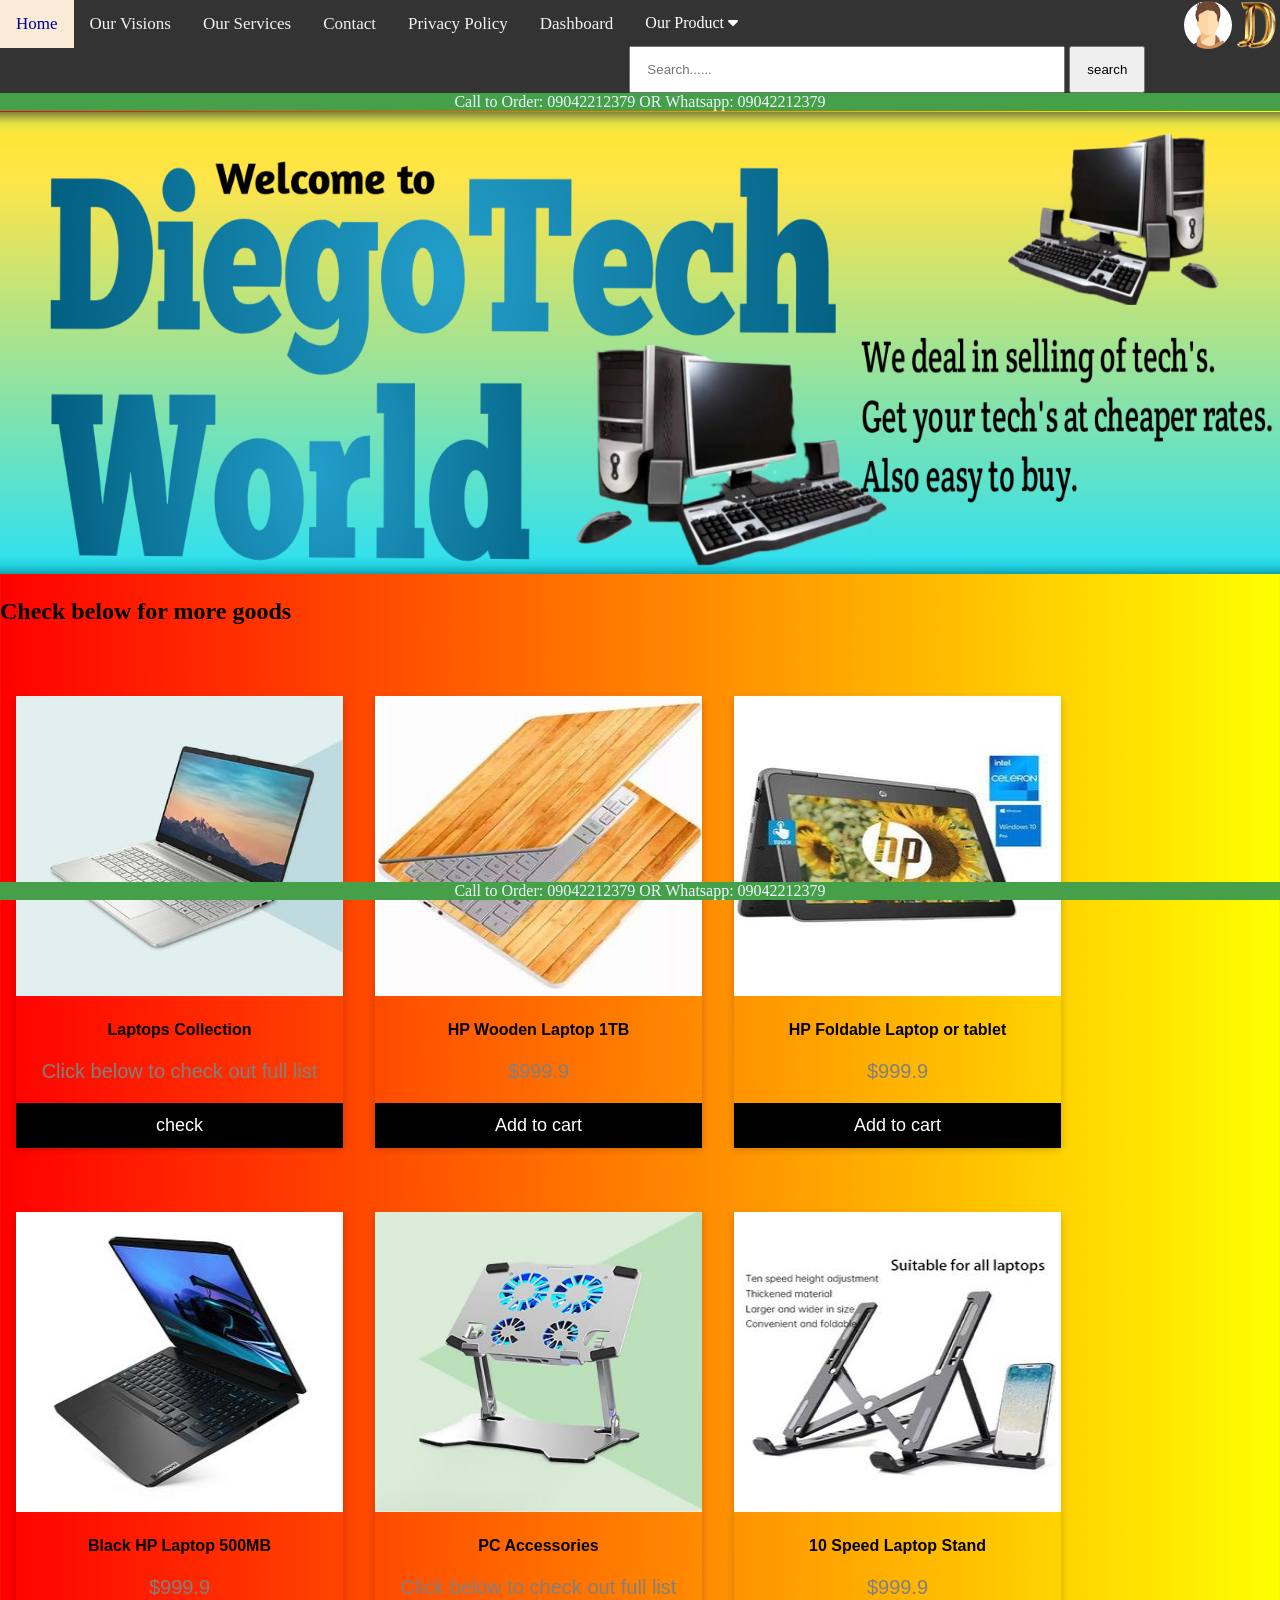
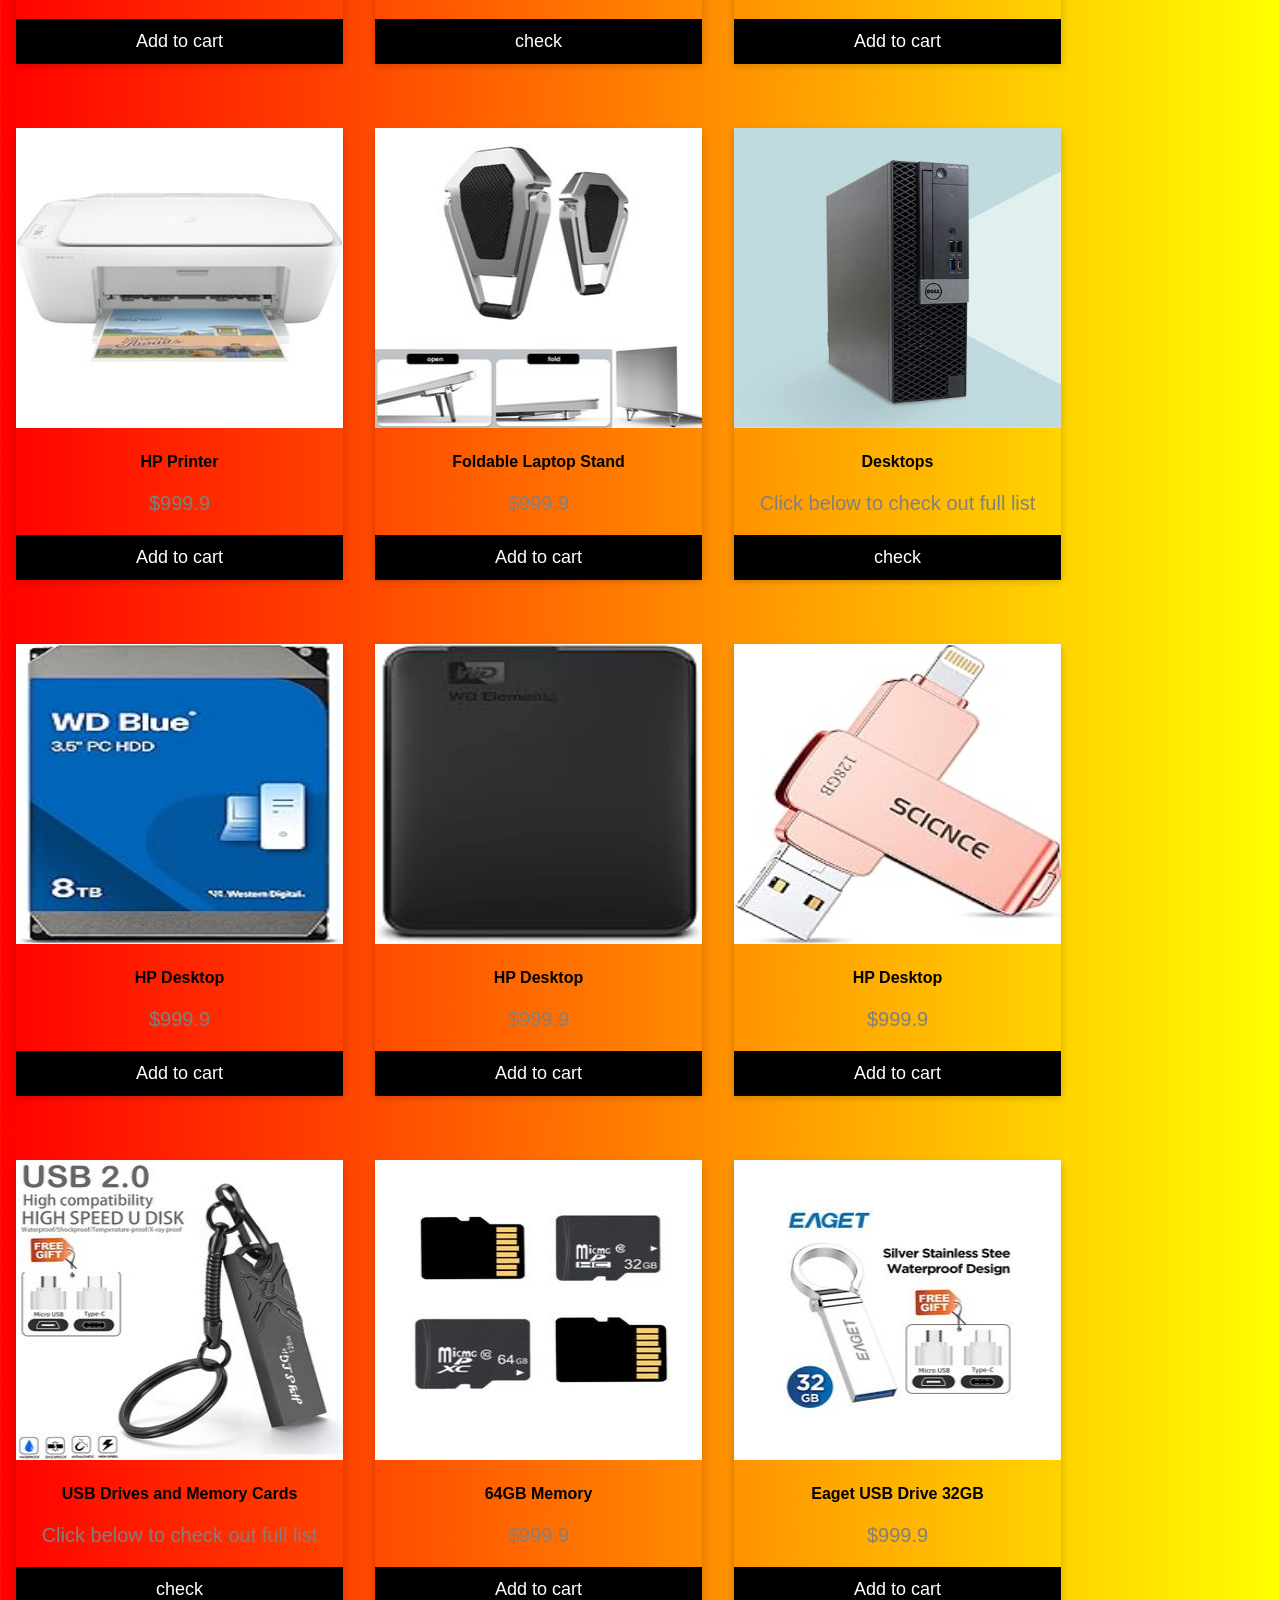
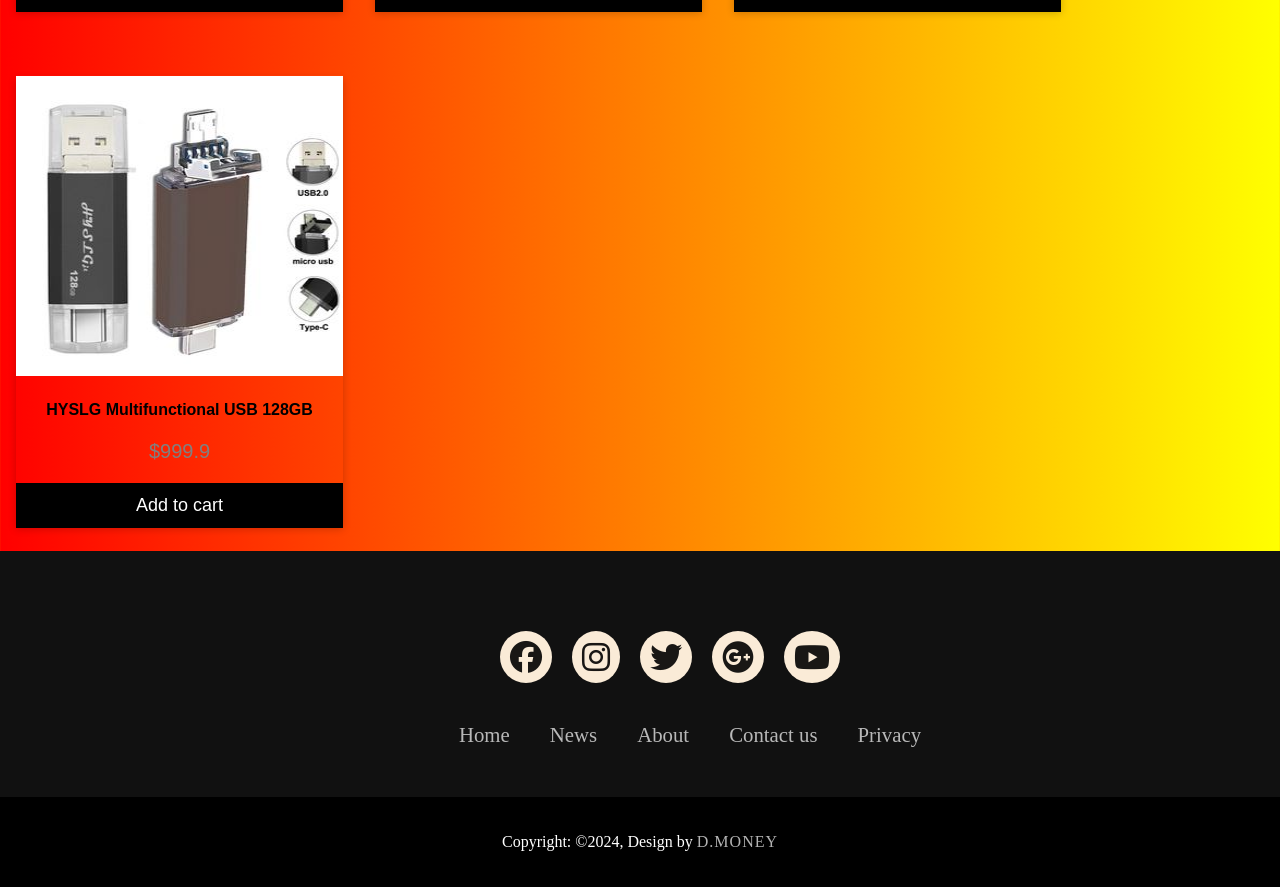
<file: index.html>
<!DOCTYPE html>
<html lang="en-gb" class="core-ux" data-app="feedpager" data-env="prod">
    <head>
        <title>DiegoTech World: Homepage</title>
        <meta charset="utf-8">
        <meta name="viewport" content="width=device-width, initial-scale=1">
        <meta http-equiv="x-ua-compatible" content="ie=edge">
        <meta http-equiv="Content-Type" content="text/html; charset=utf-8">
        <meta name="title" content="DiegoTech World">
        <meta name="description" content="DiegoTech is one of the best tech selling companies, we look forward to being of any assistance we can be to you">
        <link rel="stylesheet" href="index.css">
        <link rel="stylesheet" href="https://cdnjs.cloudflare.com/ajax/libs/font-awesome/6.6.0/css/all.min.css" integrity="sha512-Kc323vGBEqzTmouAECnVceyQqyqdsSiqLQISBL29aUW4U/M7pSPA/gEUZQqv1cwx4OnYxTxve5UMg5GT6L4JJg==" crossorigin="anonymous" referrerpolicy="no-referrer" />
    </head>
    <body>
        <div class="topnav">
            <img src="d.png" alt="logo" class="logo">
            <img src="avatar.png" alt="Avatar" class="avatar">
            <a class="active" href="index.html">Home</a>
            <a href="vision.html">Our Visions</a>
            <a href="service.html">Our Services</a>
            <a href="contacts.html">Contact</a>
            <a href="privacy.html">Privacy Policy</a>
            <a href="welcome.html">Dashboard</a>
            <div class="dropdown">
                <button class="dropbtn">Our Product
                    <i class="fa fa-caret-down"></i>
                </button>
                <div class="dropdown-content">
                    <a href="laptop.html">Laptops</a><br>
                    <a href="phones.html">Phones</a><br>
                    <a href="harddrives.html">Hard drives</a><br>
                    <a href="pcaccessories.html">PC Accessories</a><br>
                </div>
            </div>
            <input type="text" name="search" class="search" placeholder="Search......">
            <button class="searc" type="submit">search</button>
        </div>
        <header class="header">Call to Order: 09042212379 OR Whatsapp: 09042212379</header>
        <img src="logo2.png" alt="my banner" style="width: 100%; height: 100%;">
        <h2>Check below for more goods</h2>
        <div class="clearfix">
        <div class="goods">
            <img src="31hqkoNqvTL._SR420,420_.jpg" alt="Laptops">
            <h4>Laptops Collection</h4>
            <p class="below">Click below to check out full list</p>
            <a href="/"><p><button>check</button></p></a>
        </div>
        <div class="goods">
            <img src="1-2.jpg" alt="Laptops">
            <h4>HP Wooden Laptop 1TB</h4>
            <p class="below">$999.9</p>
            <a href="/"><p><button>Add to cart</button></p></a>
        </div>
        <div class="goods">
            <img src="1-11.jpg" alt="Laptops">
            <h4>HP Foldable Laptop or tablet</h4>
            <p class="below">$999.9</p>
            <a href="/"><p><button>Add to cart</button></p></a>
        </div>
        <div class="goods">
            <img src="1-20.jpg" alt="Laptops">
            <h4>Black HP Laptop 500MB</h4>
            <p class="below">$999.9</p>
            <a href="/"><p><button>Add to cart</button></p></a>
        </div>
        <div class="goods">
            <img src="312z6VjcSmL._SR420,420_.jpg" alt="Accessories">
            <h4>PC Accessories</h4>
            <p class="below">Click below to check out full list</p>
            <a href="/"><p><button>check</button></p></a>
        </div>
        <div class="goods">
            <img src="10 speed adjustable laptop stand + phone stand.jpg" alt="Laptops">
            <h4>10 Speed Laptop Stand</h4>
            <p class="below">$999.9</p>
            <a href="/"><p><button>Add to cart</button></p></a>
        </div>
        <div class="goods">
            <img src="1-18.jpg" alt="Laptops">
            <h4>HP Printer</h4>
            <p class="below">$999.9</p>
            <a href="/"><p><button>Add to cart</button></p></a>
        </div>
        <div class="goods">
            <img src="1-17.jpg" alt="Laptops">
            <h4>Foldable Laptop Stand</h4>
            <p class="below">$999.9</p>
            <a href="/"><p><button>Add to cart</button></p></a>
        </div>
        <div class="goods">
            <img src="31aw+nYkUmL._SR420,420_.jpg" alt="Accessories">
            <h4>Desktops</h4>
            <p class="below">Click below to check out full list</p>
            <a href="/"><p><button>check</button></p></a>
        </div>
        <div class="goods">
            <img src="h1.jpg" alt="Laptops">
            <h4>HP Desktop</h4>
            <p class="below">$999.9</p>
            <a href="/"><p><button>Add to cart</button></p></a>
        </div>
        <div class="goods">
            <img src="h10.jpg" alt="Laptops">
            <h4>HP Desktop</h4>
            <p class="below">$999.9</p>
            <a href="/"><p><button>Add to cart</button></p></a>
        </div>
        <div class="goods">
            <img src="h11.jpg" alt="Laptops">
            <h4>HP Desktop</h4>
            <p class="below">$999.9</p>
            <a href="/"><p><button>Add to cart</button></p></a>
        </div>
        <div class="goods">
            <img src="1-6.jpg" alt="Accessories">
            <h4>USB Drives and Memory Cards</h4>
            <p class="below">Click below to check out full list</p>
            <a href="/"><p><button>check</button></p></a>
        </div>
        <div class="goods">
            <img src="1-14.jpg" alt="Laptops">
            <h4>64GB Memory</h4>
            <p class="below">$999.9</p>
            <a href="/"><p><button>Add to cart</button></p></a>
        </div>
        <div class="goods">
            <img src="1-12.jpg" alt="Laptops">
            <h4>Eaget USB Drive 32GB</h4>
            <p class="below">$999.9</p>
            <a href="/"><p><button>Add to cart</button></p></a>
        </div>
        <div class="goods">
            <img src="1-7.jpg" alt="Laptops">
            <h4>HYSLG Multifunctional USB 128GB</h4>
            <p class="below">$999.9</p>
            <a href="/"><p><button>Add to cart</button></p></a>
        </div>
        </div>
        <footer class="foot">Call to Order: 09042212379 OR Whatsapp: 09042212379</footer>
        <footer>
            <div class="footerContainer">
                <div class="socialIcons">
                    <a href=""><i class="fa-brands fa-facebook"></i></a>
                    <a href=""><i class="fa-brands fa-instagram"></i></a>
                    <a href=""><i class="fa-brands fa-twitter"></i></a>
                    <a href=""><i class="fa-brands fa-google-plus"></i></a>
                    <a href=""><i class="fa-brands fa-youtube"></i></a>
                </div>
                <div class="footerNav">
                    <ul>
                        <li><a href="index.html">Home</a></li>
                        <li><a href="welcome.html">News</a></li>
                        <li><a href="">About</a></li>
                        <li><a href="contacts.html">Contact us</a></li>
                        <li><a href="privacy.html">Privacy</a></li>
                    </ul>
                </div>
            </div>
            </footer>
            <div class="footerBottom">
                <p>Copyright: &copy;2024, Design by <span class="designer">D.Money</span></p>
            </div>
    
    </body>
</html>
</file>
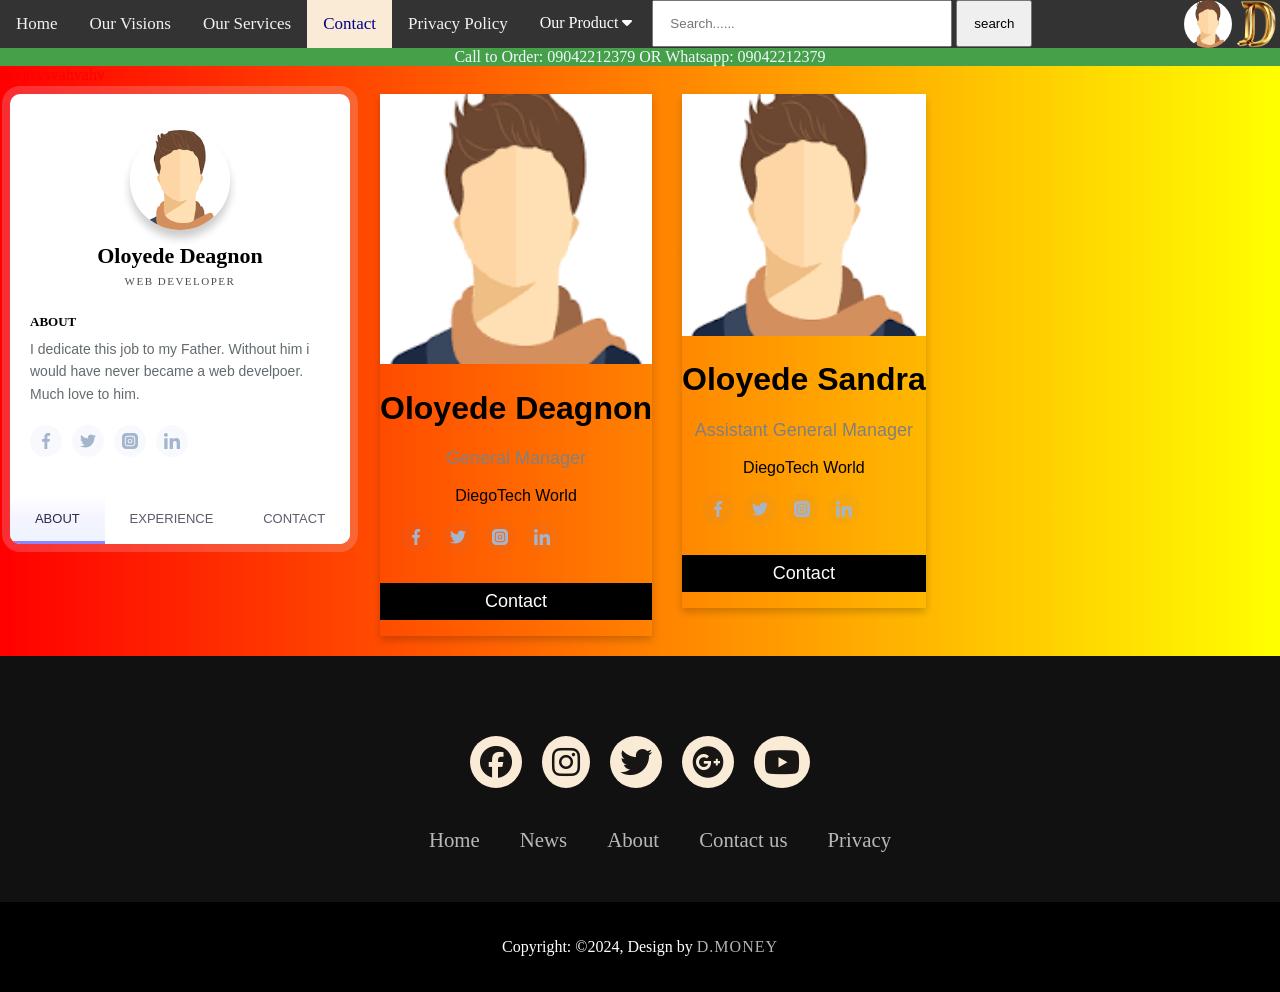
<file: contacts.html>
<!DOCTYPE html>
<html lang="en-gb" class="core-ux" data-app="feedpager" data-env="prod">
<head>
    <title>DiegoTech World: Contact</title>
    <meta charset="UTF-8">
    <meta name="viewport" content="width=device-width, initial-scale=1.0">
    <meta http-equiv="x-ua-compatible" content="ie=edge">
    <meta http-equiv="Content-Type" content="text/html; charset=utf-8">
    <meta name="title" content="DiegoTech World">
    <meta name="description" content="DiegoTech is one of the best tech selling companies, we look forward to being of any assistance we can be to you">
    <link rel="stylesheet" href="https://cdnjs.cloudflare.com/ajax/libs/font-awesome/4.7.0/css/font-awesome.min.css">
    <link rel="stylesheet" href="https://cdnjs.cloudflare.com/ajax/libs/font-awesome/6.6.0/css/all.min.css" integrity="sha512-Kc323vGBEqzTmouAECnVceyQqyqdsSiqLQISBL29aUW4U/M7pSPA/gEUZQqv1cwx4OnYxTxve5UMg5GT6L4JJg==" crossorigin="anonymous" referrerpolicy="no-referrer" />
  </head>
<body>
    <style>
        * {
            box-sizing: border-box;
        }
        body {
    background: linear-gradient(to right, red, yellow);
    min-height: 100vh;
    background-repeat: repeat;
    margin: 0;
}
        .topnav {
    background-color: #333;
    overflow: hidden;
}
.topnav a {
    float: left;
    color: #f2f2f2;
    text-align: center;
    padding: 14px 16px;
    text-decoration: none;
    font-size: 17px;
}
.topnav a:hover {
    background-color: #ddd;
    color: black;
}
.topnav a.active {
    background-color: antiquewhite;
    color: darkblue;
}
.logo {
    height: 48px;
    width: 48px;
    float: right;
}
img {
    width: 100%;
}
.search {
    padding: 14px 16px;
    width: 300px;
}
.searc {
    padding: 14px 16px;
}
.dropdown {
    float: left;
    overflow: hidden;
    background: #333;
}
.dropdown .dropbtn {
    font-size: 16px;
    border: none;
    outline: none;
    color: rgb(255, 255, 255);
    background: #333;
    padding: 14px 16px;
    font-family: inherit;
    margin: 0;
}
.dropdown:hover .dropbtn {
    background: #333;
}
.dropdown-content {
    display: none;
    position: absolute;
    color: white;
    background: #111111;
    min-width: 160px;
    box-shadow: 0px 8px 16px 0px rgba(0, 0, 0, 0.2);
    z-index: 1;
}
.dropdown-content a:hover {
    background: #111111;
    color: red;
}
.dropdown:hover .dropdown-content {
    display: block;
}
.avatar {
    vertical-align: middle;
    width: 48px;
    height: 48px;
    border-radius: 50%;
    float: right;
}
.header {
    left: 0;
    bottom: 0;
    width: 100%;
    background: #46a049;
    color: aliceblue;
    text-align: center;
}
.card {
    max-width: 340px;
    margin: 10px;
    overflow-y: auto;
    position: relative;
    float: left;
    z-index: 1;
    overflow-x: hidden;
    background-color: white;
    display: flex;
    transition: 0.3s;
    flex-direction: column;
    border-radius: 10px;
    box-shadow: 0 0 0 8px rgba(225, 225, 255, 0.2);
}
.card[data-state="#about"] {
    height: 450px;
}
.card[data-state="#about"] .card-main {
    padding-top: 0;
}
.card[data-state="#contact"] {
    height: 430px;
}
.card[data-state="#experience"] {
    height: 550px;
}
.card.is-active .card-header {
    height: 80px;
}
.card.is-active .card-cover {
    height: 100px;
    top: -50px;
}
.card.is-active .card-avatar {
    transform: none;
    left: 20px;
    width: 50px;
    height: 50px;
    bottom: 10px;
}
.card.is-active .card-fullname,
.card.is-active .card-jobtitle {
    left: 86px;
    transform: none;
}
.card.is-active .card-fullname {
    bottom: 18px;
    font-size: 19px;
}
.card.is-active .card-jobtitle {
    bottom: 16px;
    letter-spacing: 1px;
    font-size: 10px;
}
.card-header {
    position: relative;
    display: flex;
    height: 200px;
    flex-shrink: 0;
    width: 100%;
    transition: 0.3s;
}
.card-header * {
    transition: 0.3s;
}
.clearfix::after {
    content: "";
    clear: both;
    display: table;
}

.card-cover {
    width: 100%;
    height: 100%;
    position: absolute;
    top: -20%;
    left: 0;
    will-change: top;
    background-size: cover;
    background-position: center;
    filter: blur(30px);
    transform: scale(1.2);
    transition: 0.5s;
}
.card-avatar {
    width: 100px;
    height: 100px;
    box-shadow: 0 8px 8px rgba(0, 0, 0, 0.2);
    border-radius: 50%;
    -o-object-position: center;
    object-position: center;
    -o-object-fit: cover;
    object-fit: cover;
    position: absolute;
    bottom: 0;
    left: 50%;
    transform: translateX(-50%) translateY(-64px);
}
.card-fullname {
    position: absolute;
    bottom: 0;
    font-size: 22px;
    font-weight: 700;
    text-align: center;
  white-space: nowrap;
  transform: translateY(-10px) translateX(-50%);
  left: 50%;
}

.card-jobtitle {
  position: absolute;
  bottom: 0;
  font-size: 11px;
  white-space: nowrap;
  font-weight: 500;
  opacity: 0.7;
  text-transform: uppercase;
  letter-spacing: 1.5px;
  margin: 0;
  left: 50%;
  transform: translateX(-50%) translateY(-7px);
}

.card-main {
  position: relative;
  flex: 1;
  display: flex;
  padding-top: 10px;
  flex-direction: column;
}

.card-subtitle {
  font-weight: 700;
  font-size: 13px;
  margin-bottom: 8px;
}

.card-content {
  padding: 20px;
}

.card-desc {
  line-height: 1.6;
  color: #636b6f;
  font-size: 14px;
  margin: 0;
  font-weight: 400;
  font-family: "DM Sans", sans-serif;
}

.card-social {
  display: flex;
  align-items: center;
  padding: 0 20px;
  margin-bottom: 30px;
}
.card-social svg {
  fill: #a5b5ce;
  width: 16px;
  display: block;
  transition: 0.3s;
}
.card-social a {
  color: #8797a1;
  height: 32px;
  width: 32px;
  display: inline-flex;
  align-items: center;
  justify-content: center;
  transition: 0.3s;
  background-color: rgba(93, 133, 193, 0.05);
  border-radius: 50%;
  margin-right: 10px;
}
.card-social a:hover svg {
  fill: #637faa;
}
.card-social a:last-child {
  margin-right: 0;
}

.card-buttons {
  display: flex;
  background-color: #fff;
  margin-top: auto;
  position: sticky;
  bottom: 0;
  left: 0;
}
.card-buttons button {
  flex: 1 1 auto;
  -webkit-user-select: none;
     -moz-user-select: none;
      -ms-user-select: none;
          user-select: none;
  background: 0;
  font-size: 13px;
  border: 0;
  padding: 15px 5px;
  cursor: pointer;
  color: #5c5c6d;
  transition: 0.3s;
  font-family: "Jost", sans-serif;
  font-weight: 500;
  outline: 0;
  border-bottom: 3px solid transparent;
}
.card-buttons button.is-active, .card-buttons button:hover {
  color: #2b2c48;
  border-bottom: 3px solid #8a84ff;
  background: linear-gradient(to bottom, rgba(127, 199, 231, 0) 0%, rgba(207, 204, 255, 0.2) 44%, rgba(211, 226, 255, 0.4) 100%);
}

.card-section {
  display: none;
}
.card-section.is-active {
  display: block;
  -webkit-animation: fadeIn 0.6s both;
          animation: fadeIn 0.6s both;
}

@-webkit-keyframes fadeIn {
  0% {
    opacity: 0;
    transform: translatey(40px);
  }
  100% {
    opacity: 1;
  }
}

@keyframes fadeIn {
  0% {
    opacity: 0;
    transform: translatey(40px);
  }
  100% {
    opacity: 1;
  }
}
.card-timeline {
  margin-top: 30px;
  position: relative;
}
.card-timeline:after {
  background: linear-gradient(to top, rgba(134, 214, 243, 0) 0%, #516acc 100%);
  content: "";
  left: 42px;
  width: 2px;
  top: 0;
  height: 100%;
  position: absolute;
}

.card-item {
  position: relative;
  padding-left: 60px;
  padding-right: 20px;
  padding-bottom: 30px;
  z-index: 1;
}
.card-item:last-child {
  padding-bottom: 5px;
}
.card-item:after {
  content: attr(data-year);
  position: absolute;
  top: 0;
  left: 37px;
  width: 8px;
  height: 8px;
  line-height: 0.6;
  border: 2px solid #fff;
  font-size: 11px;
  text-indent: -35px;
  border-radius: 50%;
  color: rgba(134, 134, 134, 0.7);
  background: linear-gradient(to bottom, #a0aee3 0%, #516acc 100%);
}

.card-item-title {
  font-weight: 500;
  font-size: 14px;
  margin-bottom: 5px;
}

.card-item-desc {
  font-size: 13px;
  color: #6f6f7b;
  line-height: 1.5;
  font-family: "DM Sans", sans-serif;
}

.card-contact-wrapper {
  margin-top: 20px;
}

.card-contact {
  display: flex;
  align-items: center;
  font-size: 13px;
  color: #6f6f7b;
  font-family: "DM Sans", sans-serif;
  line-height: 1.6;
  cursor: pointer;
}
.card-contact + .card-contact {
  margin-top: 16px;
}
.card-contact svg {
  flex-shrink: 0;
  width: 30px;
  min-height: 34px;
  margin-right: 12px;
  transition: 0.3s;
  padding-right: 12px;
  border-right: 1px solid #dfe2ec;
}

.contact-me {
  border: 0;
  outline: none;
  background: linear-gradient(to right, rgba(83, 200, 239, 0.8) 0%, rgba(81, 106, 204, 0.8) 96%);
  box-shadow: 0 4px 6px rgba(0, 0, 0, 0.15);
  color: #fff;
  padding: 12px 16px;
  width: 100%;
  border-radius: 5px;
  margin-top: 25px;
  cursor: pointer;
  font-size: 14px;
  font-weight: 500;
  font-family: "Jost", sans-serif;
  transition: 0.3s;
}
footer {
    background-color: #111;
    margin-top: 10px;
}
.footerContainer {
    width: 100%;
    padding: 70px 30px 20px;
}
.socialIcons {
    display: flex;
    justify-content: center;
}
.socialIcons a {
    text-decoration: none;
    padding: 10px;
    background-color: antiquewhite;
    margin: 10px;
    border-radius: 50%;
}
.socialIcons a i {
    font-size: 2em;
    color: #000;
    opacity: 0.9;
}
.socialIcons a:hover {
    background-color: #111;
    transition: 0.5ms;
}
.socialIcons a:hover i {
    color: white;
    transition: o.5s;
}
.footerNav {
    margin: 30px 0;
}
.footerNav ul {
    display: flex;
    justify-content: center;
    list-style-type: none;
}
.footerNav ul li a {
    color: white;
    margin: 20px;
    text-decoration: none;
    font-size: 1.3em;
    opacity: 0.7;
    transition: 0.5s;
}
.footerNav ul li a:hover {
    opacity: 1;
}
.footerBottom {
    background-color: #000;
    padding: 20px;
    text-align: center;
}
.footerBottom p {
    color: white;
}
.designer {
    opacity: 0.7;
    text-transform: uppercase;
    letter-spacing: 1px;
    font-weight: 400;
    margin: opx 5px;
}
@media (max-width: 700px) {
    .footerNav ul {
        flex-direction: column;
    }
    .footerNav ul li {
        width: 100%;
        text-align: center;
        margin: 10px;
    }
}
.dad {
  box-shadow: 0 4px 8px 0 rgba(0, 0, 0, 0.2);
  max-width: 300px;
  margin: 10px;
  margin-left: 20px;
  float: left;
  text-align: center;
  font-family: arial;
}
.work {
  color: grey;
  font-size: 18px;
}
.but {
  border: none;
  outline: 0;
  display: inline-block;
  padding: 8px;
  color: white;
  background-color: #000;
  text-align: center;
  cursor: pointer;
  width: 100%;
  font-size: 18px;
}
.but:hover {
  opacity: 0.7;
}
    </style>
    <div class="topnav">
        <img src="d.png" alt="logo" class="logo">
        <img src="avatar.png" alt="Avatar" class="avatar">
        <a href="index.html">Home</a>
        <a href="vision.html">Our Visions</a>
        <a href="service.html">Our Services</a>
        <a class="active" href="/">Contact</a>
        <a href="privacy.html">Privacy Policy</a>
    <div class="dropdown">
    <button class="dropbtn">Our Product
        <i class="fa fa-caret-down"></i>
    </button>
    <div class="dropdown-content">
        <a href="laptop.html">Laptops</a><br>
        <a href="phones.html">Phones</a><br>
        <a href="harddrives.html">Hard drives</a><br>
        <a href="pcaccessories.html">PC Accessories</a><br>
    </div>
    <input type="text" name="search" class="search" placeholder="Search......">
    <button class="searc" type="submit">search</button>
    </div>
    </div>
    <header class="header">Call to Order: 09042212379 OR Whatsapp: 09042212379</header>
    <div style="color: red;">
                                gsvgsvsvahvahv
    </div>
    <div class="clearfix">
    <div class="card" data-state="#about">
    <div class="card-header">
      <div class="card-cover"></div>
      <img class="card-avatar" src="avatar.png" alt="avatar" />
      <h1 class="card-fullname">Oloyede Deagnon</h1>
      <h2 class="card-jobtitle">Web Developer</h2>
    </div>
    <div class="card-main">
      <div class="card-section is-active" id="about">
        <div class="card-content">
          <div class="card-subtitle">ABOUT</div>
          <p class="card-desc">
            I dedicate this job to my Father. Without him i would have never became a web develpoer. Much love to him.
          </p>
        </div>
        <div class="card-social">
          <a href="#"><svg viewBox="0 0 24 24" xmlns="http://www.w3.org/2000/svg">
              <path d="M15.997 3.985h2.191V.169C17.81.117 16.51 0 14.996 0c-3.159 0-5.323 1.987-5.323 5.639V9H6.187v4.266h3.486V24h4.274V13.267h3.345l.531-4.266h-3.877V6.062c.001-1.233.333-2.077 2.051-2.077z" /></svg></a>
          <a href="#"><svg xmlns="http://www.w3.org/2000/svg" viewBox="0 0 512 512">
              <path d="M512 97.248c-19.04 8.352-39.328 13.888-60.48 16.576 21.76-12.992 38.368-33.408 46.176-58.016-20.288 12.096-42.688 20.64-66.56 25.408C411.872 60.704 384.416 48 354.464 48c-58.112 0-104.896 47.168-104.896 104.992 0 8.32.704 16.32 2.432 23.936-87.264-4.256-164.48-46.08-216.352-109.792-9.056 15.712-14.368 33.696-14.368 53.056 0 36.352 18.72 68.576 46.624 87.232-16.864-.32-33.408-5.216-47.424-12.928v1.152c0 51.008 36.384 93.376 84.096 103.136-8.544 2.336-17.856 3.456-27.52 3.456-6.72 0-13.504-.384-19.872-1.792 13.6 41.568 52.192 72.128 98.08 73.12-35.712 27.936-81.056 44.768-130.144 44.768-8.608 0-16.864-.384-25.12-1.44C46.496 446.88 101.6 464 161.024 464c193.152 0 298.752-160 298.752-298.688 0-4.64-.16-9.12-.384-13.568 20.832-14.784 38.336-33.248 52.608-54.496z" /></svg></a>
          <a href="#"><svg viewBox="0 0 512 512" xmlns="http://www.w3.org/2000/svg">
              <path d="M301 256c0 24.852-20.148 45-45 45s-45-20.148-45-45 20.148-45 45-45 45 20.148 45 45zm0 0" />
              <path d="M332 120H180c-33.086 0-60 26.914-60 60v152c0 33.086 26.914 60 60 60h152c33.086 0 60-26.914 60-60V180c0-33.086-26.914-60-60-60zm-76 211c-41.355 0-75-33.645-75-75s33.645-75 75-75 75 33.645 75 75-33.645 75-75 75zm86-146c-8.285 0-15-6.715-15-15s6.715-15 15-15 15 6.715 15 15-6.715 15-15 15zm0 0" />
              <path d="M377 0H135C60.562 0 0 60.563 0 135v242c0 74.438 60.563 135 135 135h242c74.438 0 135-60.563 135-135V135C512 60.562 451.437 0 377 0zm45 332c0 49.625-40.375 90-90 90H180c-49.625 0-90-40.375-90-90V180c0-49.625 40.375-90 90-90h152c49.625 0 90 40.375 90 90zm0 0" /></svg></a>
          <a href="#"><svg viewBox="0 0 24 24" xmlns="http://www.w3.org/2000/svg">
              <path d="M23.994 24v-.001H24v-8.802c0-4.306-.927-7.623-5.961-7.623-2.42 0-4.044 1.328-4.707 2.587h-.07V7.976H8.489v16.023h4.97v-7.934c0-2.089.396-4.109 2.983-4.109 2.549 0 2.587 2.384 2.587 4.243V24zM.396 7.977h4.976V24H.396zM2.882 0C1.291 0 0 1.291 0 2.882s1.291 2.909 2.882 2.909 2.882-1.318 2.882-2.909A2.884 2.884 0 002.882 0z" /></svg></a>
        </div>
      </div>
      <div class="card-section" id="experience">
        <div class="card-content">
          <div class="card-subtitle">WORK EXPERIENCE</div>
          <div class="card-timeline">
            <div class="card-item" data-year="2022">
              <div class="card-item-title">Graphic Designer at <span>Favour Computer</span></div>
              <div class="card-item-desc">A very intresting place to learn and become a Graphic Designer</div>
            </div>
            <div class="card-item" data-year="2024">
              <div class="card-item-title">Web Developer at <span>Home</span></div>
              <div class="card-item-desc">Started teaching myself to become a Web Developer and also with the help om my Father</div>
            </div>
            <div class="card-item" data-year="2024">
              <div class="card-item-title">Almost a Full-Stack <span>Developer</span></div>
              <div class="card-item-desc">Getting really good and more experienced at building a website</div>
            </div>
          </div>
        </div>
      </div>
      <div class="card-section" id="contact">
        <div class="card-content">
          <div class="card-subtitle">CONTACT</div>
          <div class="card-contact-wrapper">
            <div class="card-contact">
              <svg xmlns="http://www.w3.org/2000/svg" viewBox="0 0 24 24" fill="none" stroke="currentColor" stroke-width="2" stroke-linecap="round" stroke-linejoin="round">
                <path d="M21 10c0 7-9 13-9 13s-9-6-9-13a9 9 0 0118 0z" />
                <circle cx="12" cy="10" r="3" /></svg>
              Olawole Street, Sango, Ogun State
            </div>
            <div class="card-contact">
              <svg xmlns="http://www.w3.org/2000/svg" viewbox="0 0 24 24" fill="none" stroke="currentColor" stroke-width="2" stroke-linecap="round" stroke-linejoin="round">
                <path d="M22 16.92v3a2 2 0 01-2.18 2 19.79 19.79 0 01-8.63-3.07 19.5 19.5 0 01-6-6 19.79 19.79 0 01-3.07-8.67A2 2 0 014.11 2h3a2 2 0 012 1.72 12.84 12.84 0 00.7 2.81 2 2 0 01-.45 2.11L8.09 9.91a16 16 0 006 6l1.27-1.27a2 2 0 012.11-.45 12.84 12.84 0 002.81.7A2 2 0 0122 16.92z" /></svg>+234 9042212379</div>
            <div class="card-contact">
              <svg xmlns="http://www.w3.org/2000/svg" viewBox="0 0 24 24" fill="none" stroke="currentColor" stroke-width="2" stroke-linecap="round" stroke-linejoin="round">
                <path d="M4 4h16c1.1 0 2 .9 2 2v12c0 1.1-.9 2-2 2H4c-1.1 0-2-.9-2-2V6c0-1.1.9-2 2-2z" />
                <path d="M22 6l-10 7L2 6" /></svg>
              deagnond1@gmail.com
            </div>
            <button class="contact-me"><a href="home1.html"> WORK WITH ME</a></button>
          </div>
        </div>
      </div>
      <div class="card-buttons">
        <button data-section="#about" class="is-active">ABOUT</button>
        <button data-section="#experience">EXPERIENCE</button>
        <button data-section="#contact">CONTACT</button>
      </div>
    </div>
  </div>
  <div class="dad">
    <img src="avatar.png" class="img" alt="dad" style="width: 100%;">
    <h1 class="name">Oloyede Deagnon</h1>
    <p class="work">General Manager</p>
    <p class="place">DiegoTech World</p>
    <div class="card-social">
      <a href="#"><svg viewBox="0 0 24 24" xmlns="http://www.w3.org/2000/svg">
          <path d="M15.997 3.985h2.191V.169C17.81.117 16.51 0 14.996 0c-3.159 0-5.323 1.987-5.323 5.639V9H6.187v4.266h3.486V24h4.274V13.267h3.345l.531-4.266h-3.877V6.062c.001-1.233.333-2.077 2.051-2.077z" /></svg></a>
      <a href="#"><svg xmlns="http://www.w3.org/2000/svg" viewBox="0 0 512 512">
          <path d="M512 97.248c-19.04 8.352-39.328 13.888-60.48 16.576 21.76-12.992 38.368-33.408 46.176-58.016-20.288 12.096-42.688 20.64-66.56 25.408C411.872 60.704 384.416 48 354.464 48c-58.112 0-104.896 47.168-104.896 104.992 0 8.32.704 16.32 2.432 23.936-87.264-4.256-164.48-46.08-216.352-109.792-9.056 15.712-14.368 33.696-14.368 53.056 0 36.352 18.72 68.576 46.624 87.232-16.864-.32-33.408-5.216-47.424-12.928v1.152c0 51.008 36.384 93.376 84.096 103.136-8.544 2.336-17.856 3.456-27.52 3.456-6.72 0-13.504-.384-19.872-1.792 13.6 41.568 52.192 72.128 98.08 73.12-35.712 27.936-81.056 44.768-130.144 44.768-8.608 0-16.864-.384-25.12-1.44C46.496 446.88 101.6 464 161.024 464c193.152 0 298.752-160 298.752-298.688 0-4.64-.16-9.12-.384-13.568 20.832-14.784 38.336-33.248 52.608-54.496z" /></svg></a>
      <a href="#"><svg viewBox="0 0 512 512" xmlns="http://www.w3.org/2000/svg">
          <path d="M301 256c0 24.852-20.148 45-45 45s-45-20.148-45-45 20.148-45 45-45 45 20.148 45 45zm0 0" />
          <path d="M332 120H180c-33.086 0-60 26.914-60 60v152c0 33.086 26.914 60 60 60h152c33.086 0 60-26.914 60-60V180c0-33.086-26.914-60-60-60zm-76 211c-41.355 0-75-33.645-75-75s33.645-75 75-75 75 33.645 75 75-33.645 75-75 75zm86-146c-8.285 0-15-6.715-15-15s6.715-15 15-15 15 6.715 15 15-6.715 15-15 15zm0 0" />
          <path d="M377 0H135C60.562 0 0 60.563 0 135v242c0 74.438 60.563 135 135 135h242c74.438 0 135-60.563 135-135V135C512 60.562 451.437 0 377 0zm45 332c0 49.625-40.375 90-90 90H180c-49.625 0-90-40.375-90-90V180c0-49.625 40.375-90 90-90h152c49.625 0 90 40.375 90 90zm0 0" /></svg></a>
      <a href="#"><svg viewBox="0 0 24 24" xmlns="http://www.w3.org/2000/svg">
          <path d="M23.994 24v-.001H24v-8.802c0-4.306-.927-7.623-5.961-7.623-2.42 0-4.044 1.328-4.707 2.587h-.07V7.976H8.489v16.023h4.97v-7.934c0-2.089.396-4.109 2.983-4.109 2.549 0 2.587 2.384 2.587 4.243V24zM.396 7.977h4.976V24H.396zM2.882 0C1.291 0 0 1.291 0 2.882s1.291 2.909 2.882 2.909 2.882-1.318 2.882-2.909A2.884 2.884 0 002.882 0z" /></svg></a>
    </div>
<p><button class="but">Contact</button></p>
  </div>
  <div class="dad">
    <img src="avatar.png" class="img" alt="dad" style="width: 100%;">
    <h1 class="name">Oloyede Sandra</h1>
    <p class="work">Assistant General Manager</p>
    <p class="place">DiegoTech World</p>
    <div class="card-social">
      <a href="#"><svg viewBox="0 0 24 24" xmlns="http://www.w3.org/2000/svg">
          <path d="M15.997 3.985h2.191V.169C17.81.117 16.51 0 14.996 0c-3.159 0-5.323 1.987-5.323 5.639V9H6.187v4.266h3.486V24h4.274V13.267h3.345l.531-4.266h-3.877V6.062c.001-1.233.333-2.077 2.051-2.077z" /></svg></a>
      <a href="#"><svg xmlns="http://www.w3.org/2000/svg" viewBox="0 0 512 512">
          <path d="M512 97.248c-19.04 8.352-39.328 13.888-60.48 16.576 21.76-12.992 38.368-33.408 46.176-58.016-20.288 12.096-42.688 20.64-66.56 25.408C411.872 60.704 384.416 48 354.464 48c-58.112 0-104.896 47.168-104.896 104.992 0 8.32.704 16.32 2.432 23.936-87.264-4.256-164.48-46.08-216.352-109.792-9.056 15.712-14.368 33.696-14.368 53.056 0 36.352 18.72 68.576 46.624 87.232-16.864-.32-33.408-5.216-47.424-12.928v1.152c0 51.008 36.384 93.376 84.096 103.136-8.544 2.336-17.856 3.456-27.52 3.456-6.72 0-13.504-.384-19.872-1.792 13.6 41.568 52.192 72.128 98.08 73.12-35.712 27.936-81.056 44.768-130.144 44.768-8.608 0-16.864-.384-25.12-1.44C46.496 446.88 101.6 464 161.024 464c193.152 0 298.752-160 298.752-298.688 0-4.64-.16-9.12-.384-13.568 20.832-14.784 38.336-33.248 52.608-54.496z" /></svg></a>
      <a href="#"><svg viewBox="0 0 512 512" xmlns="http://www.w3.org/2000/svg">
          <path d="M301 256c0 24.852-20.148 45-45 45s-45-20.148-45-45 20.148-45 45-45 45 20.148 45 45zm0 0" />
          <path d="M332 120H180c-33.086 0-60 26.914-60 60v152c0 33.086 26.914 60 60 60h152c33.086 0 60-26.914 60-60V180c0-33.086-26.914-60-60-60zm-76 211c-41.355 0-75-33.645-75-75s33.645-75 75-75 75 33.645 75 75-33.645 75-75 75zm86-146c-8.285 0-15-6.715-15-15s6.715-15 15-15 15 6.715 15 15-6.715 15-15 15zm0 0" />
          <path d="M377 0H135C60.562 0 0 60.563 0 135v242c0 74.438 60.563 135 135 135h242c74.438 0 135-60.563 135-135V135C512 60.562 451.437 0 377 0zm45 332c0 49.625-40.375 90-90 90H180c-49.625 0-90-40.375-90-90V180c0-49.625 40.375-90 90-90h152c49.625 0 90 40.375 90 90zm0 0" /></svg></a>
      <a href="#"><svg viewBox="0 0 24 24" xmlns="http://www.w3.org/2000/svg">
          <path d="M23.994 24v-.001H24v-8.802c0-4.306-.927-7.623-5.961-7.623-2.42 0-4.044 1.328-4.707 2.587h-.07V7.976H8.489v16.023h4.97v-7.934c0-2.089.396-4.109 2.983-4.109 2.549 0 2.587 2.384 2.587 4.243V24zM.396 7.977h4.976V24H.396zM2.882 0C1.291 0 0 1.291 0 2.882s1.291 2.909 2.882 2.909 2.882-1.318 2.882-2.909A2.884 2.884 0 002.882 0z" /></svg></a>
    </div>

    <p><button class="but">Contact</button></p>
  </div>
    </div>

  <footer>
    <div class="footerContainer">
        <div class="socialIcons">
            <a href=""><i class="fa-brands fa-facebook"></i></a>
            <a href=""><i class="fa-brands fa-instagram"></i></a>
            <a href=""><i class="fa-brands fa-twitter"></i></a>
            <a href=""><i class="fa-brands fa-google-plus"></i></a>
            <a href=""><i class="fa-brands fa-youtube"></i></a>
        </div>
        <div class="footerNav">
            <ul>
                <li><a href="">Home</a></li>
                <li><a href="">News</a></li>
                <li><a href="">About</a></li>
                <li><a href="">Contact us</a></li>
                <li><a href="">Privacy</a></li>
            </ul>
        </div>
    </div>
    </footer>
    <div class="footerBottom">
        <p>Copyright: &copy;2024, Design by <span class="designer">D.Money</span></p>
    </div>
  
      <script>
        const buttons = document.querySelectorAll(".card-buttons button");
  const sections = document.querySelectorAll(".card-section");
  const card = document.querySelector(".card");
  
  const handleButtonClick = e => {
    const targetSection = e.target.getAttribute("data-section");
    const section = document.querySelector(targetSection);
    targetSection !== "#about" ?
    card.classList.add("is-active") :
    card.classList.remove("is-active");
    card.setAttribute("data-state", targetSection);
    sections.forEach(s => s.classList.remove("is-active"));
    buttons.forEach(b => b.classList.remove("is-active"));
    e.target.classList.add("is-active");
    section.classList.add("is-active");
  };
  
  buttons.forEach(btn => {
    btn.addEventListener("click", handleButtonClick);
  });
  </script>
    </body>
</html>
</file>
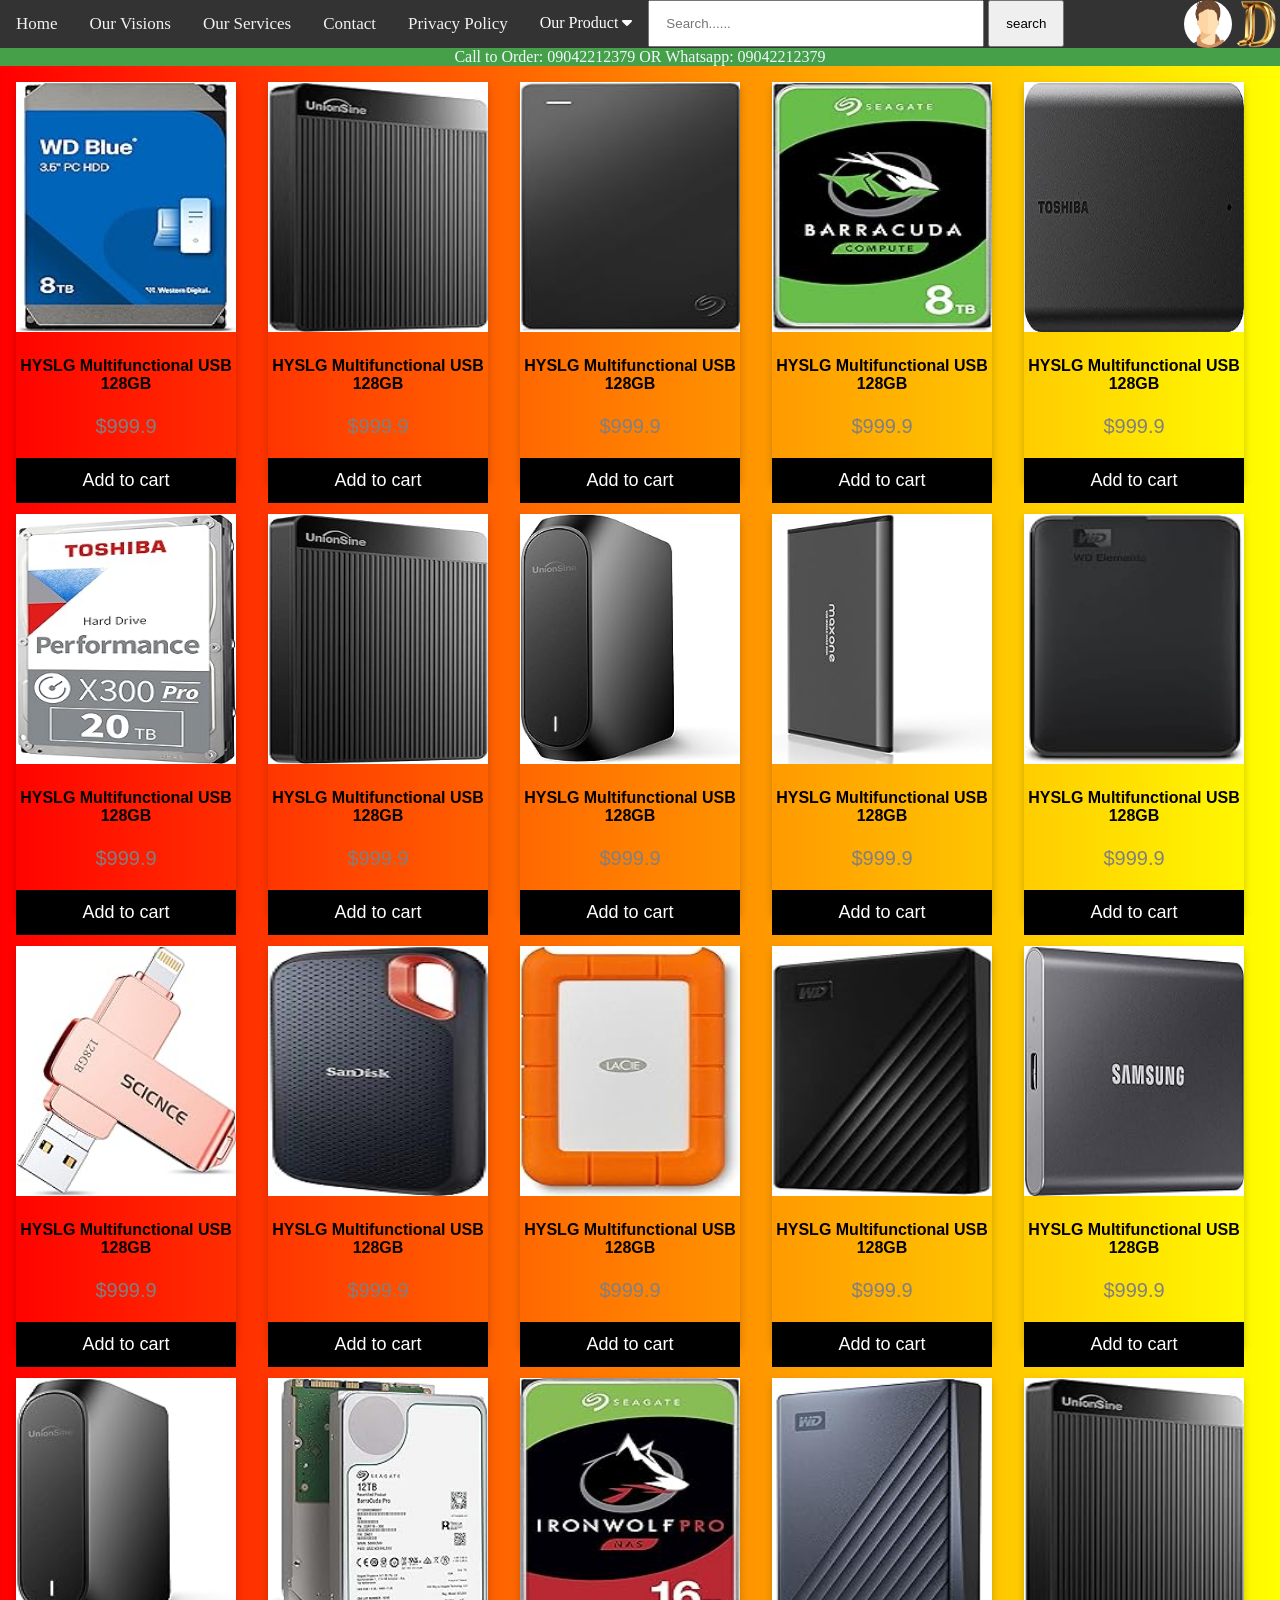
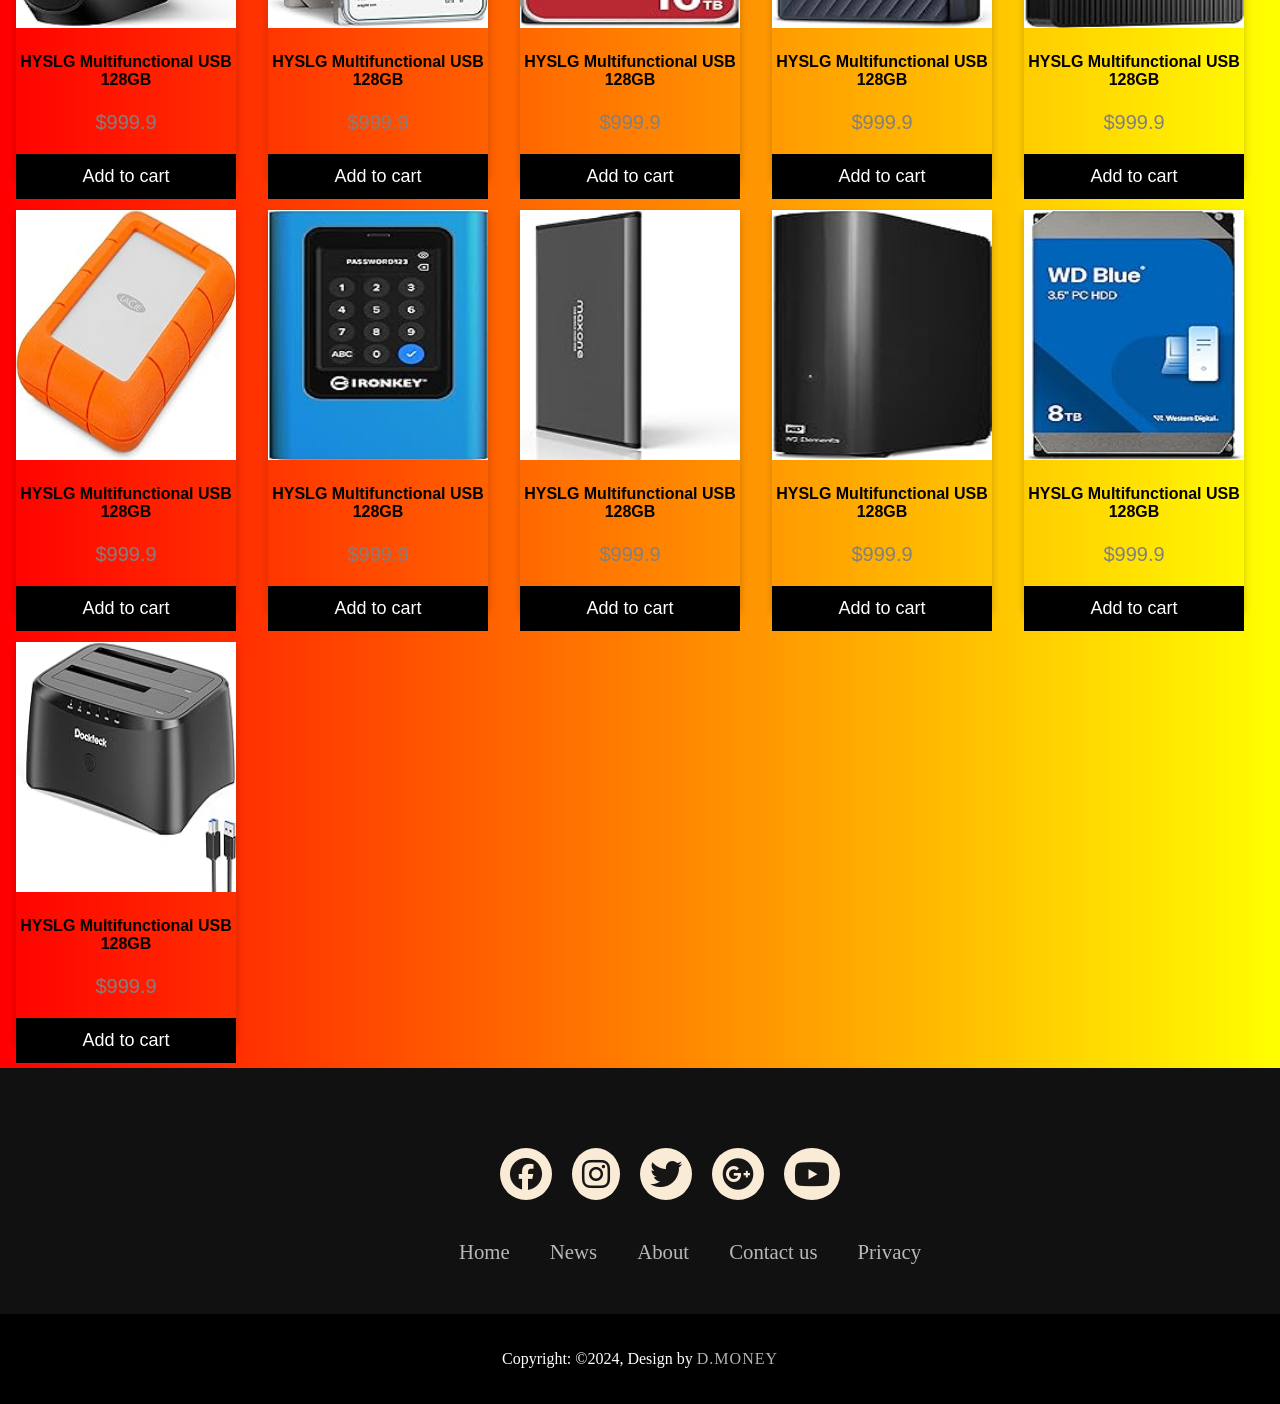
<file: harddrives.html>
<!DOCTYPE html>
<html lang="en-gb" class="core-ux" data-app="feedpager" data-env="prod">
    <head>
        <title>DiegoTech World</title>
        <meta charset="utf-8">
        <meta name="viewport" content="width=device-width, initial-scale=1">
        <meta http-equiv="x-ua-compatible" content="ie=edge">
        <meta http-equiv="Content-Type" content="text/html; charset=utf-8">
        <meta name="title" content="DiegoTech World">
        <meta name="description" content="DiegoTech is one of the best tech selling companies, we look forward to being of any assistance we can be to you">
        <link rel="stylesheet" href="https://cdnjs.cloudflare.com/ajax/libs/font-awesome/6.6.0/css/all.min.css" integrity="sha512-Kc323vGBEqzTmouAECnVceyQqyqdsSiqLQISBL29aUW4U/M7pSPA/gEUZQqv1cwx4OnYxTxve5UMg5GT6L4JJg==" crossorigin="anonymous" referrerpolicy="no-referrer" />
    </head>
        <body>
        <style>
                    body {
    background: linear-gradient(to right, red, yellow);
    min-height: 100vh;
    background-repeat: repeat;
    margin: 0;
}
                    .topnav {
    background-color: #333;
    overflow: hidden;
}
.clearfix::after {
    content: "";
    clear: both;
    display: table;
}

.topnav a {
    float: left;
    color: #f2f2f2;
    text-align: center;
    padding: 14px 16px;
    text-decoration: none;
    font-size: 17px;
}
.topnav a:hover {
    background-color: #ddd;
    color: black;
}
.topnav a.active {
    background-color: antiquewhite;
    color: darkblue;
}
.logo {
    height: 48px;
    width: 48px;
    float: right;
}
img {
    width: 100%;
}
.search {
    padding: 14px 16px;
    width: 300px;
}
.searc {
    padding: 14px 16px;
}
.dropdown {
    float: left;
    overflow: hidden;
    background: #333;
}
.dropdown .dropbtn {
    font-size: 16px;
    border: none;
    outline: none;
    color: rgb(255, 255, 255);
    background: #333;
    padding: 14px 16px;
    font-family: inherit;
    margin: 0;
}
.dropdown:hover .dropbtn {
    background: #333;
}
.dropdown-content {
    display: none;
    position: absolute;
    color: white;
    background: #111111;
    min-width: 160px;
    box-shadow: 0px 8px 16px 0px rgba(0, 0, 0, 0.2);
    z-index: 1;
}
.dropdown-content a:hover {
    background: #111111;
    color: red;
}
.dropdown:hover .dropdown-content {
    display: block;
}
.avatar {
    vertical-align: middle;
    width: 48px;
    height: 48px;
    border-radius: 50%;
    float: right;
}
.header {
    left: 0;
    bottom: 0;
    width: 100%;
    background: #46a049;
    color: aliceblue;
    text-align: center;
}
footer {
    background-color: #111;
    margin-top: 10px;
}
.footerContainer {
    width: 100%;
    padding: 70px 30px 20px;
}
.socialIcons {
    display: flex;
    justify-content: center;
}
.socialIcons a {
    text-decoration: none;
    padding: 10px;
    background-color: antiquewhite;
    margin: 10px;
    border-radius: 50%;
}
.socialIcons a i {
    font-size: 2em;
    color: #000;
    opacity: 0.9;
}
.socialIcons a:hover {
    background-color: #111;
    transition: 0.5ms;
}
.socialIcons a:hover i {
    color: white;
    transition: o.5s;
}
.footerNav {
    margin: 30px 0;
}
.footerNav ul {
    display: flex;
    justify-content: center;
    list-style-type: none;
}
.footerNav ul li a {
    color: white;
    margin: 20px;
    text-decoration: none;
    font-size: 1.3em;
    opacity: 0.7;
    transition: 0.5s;
}
.footerNav ul li a:hover {
    opacity: 1;
}
.footerBottom {
    background-color: #000;
    padding: 20px;
    text-align: center;
}
.footerBottom p {
    color: white;
}
.designer {
    opacity: 0.7;
    text-transform: uppercase;
    letter-spacing: 1px;
    font-weight: 400;
    margin: opx 5px;
}
@media (max-width: 700px) {
    .footerNav ul {
        flex-direction: column;
    }
    .footerNav ul li {
        width: 100%;
        text-align: center;
        margin: 10px;
    }
}
.goods {
    box-shadow: 0 4px 8px 0 rgba(0, 0, 0, 0.2);
    max-width: 220px;
    max-height: 400px;
    margin: 16px;
    float: left;
    font-family: Arial;
}
.below {
    color: grey;
    font-size: 20px;
    text-align: center;
}
.goods button {
    border: none;
    outline: 0;
    padding: 12px;
    color: white;
    background: #000;
    align-items: center;
    cursor: pointer;
    width: 100%;
    font-size: 18px;
}
.goods button:hover {
    opacity: 0.7;
}
img {
    width: 100%;
    height: 250px;
}
h4 {
    text-align: center;
}


        </style>
        <div class="topnav">
            <img src="d.png" alt="logo" class="logo">
            <img src="avatar.png" alt="Avatar" class="avatar">
            <a href="index.html">Home</a>
            <a href="vision.html">Our Visions</a>
            <a href="service.html">Our Services</a>
            <a href="contacts.html">Contact</a>
            <a href="privacy.html">Privacy Policy</a>
            <div class="dropdown">
                <button class="dropbtn">Our Product
                    <i class="fa fa-caret-down"></i>
                </button>
                <div class="dropdown-content">
                    <a href="laptop.html">Laptops</a><br>
                    <a href="phones.html">Phones</a><br>
                    <a class="active" href="harddrives.html">Hard drives</a><br>
                    <a href="pcaccessories.html">PC Accessories</a><br>
                </div>
            </div>
            <input type="text" name="search" class="search" placeholder="Search......">
            <button class="searc" type="submit">search</button>
        </div>
        <header class="header">Call to Order: 09042212379 OR Whatsapp: 09042212379</header>
        <div class="clearfix">
        <div class="goods">
            <img src="h1.jpg" alt="Laptops">
            <h4>HYSLG Multifunctional USB 128GB</h4>
            <p class="below">$999.9</p>
            <a href="/"><p><button>Add to cart</button></p></a>
        </div>
        <div class="goods">
            <img src="h2.jpg" alt="Laptops">
            <h4>HYSLG Multifunctional USB 128GB</h4>
            <p class="below">$999.9</p>
            <a href="/"><p><button>Add to cart</button></p></a>
        </div>
        <div class="goods">
            <img src="h3.jpg" alt="Laptops">
            <h4>HYSLG Multifunctional USB 128GB</h4>
            <p class="below">$999.9</p>
            <a href="/"><p><button>Add to cart</button></p></a>
        </div>
        <div class="goods">
            <img src="h4.jpg" alt="Laptops">
            <h4>HYSLG Multifunctional USB 128GB</h4>
            <p class="below">$999.9</p>
            <a href="/"><p><button>Add to cart</button></p></a>
        </div>
        <div class="goods">
            <img src="h5.jpg" alt="Laptops">
            <h4>HYSLG Multifunctional USB 128GB</h4>
            <p class="below">$999.9</p>
            <a href="/"><p><button>Add to cart</button></p></a>
        </div>
        <div class="goods">
            <img src="h6.jpg" alt="Laptops">
            <h4>HYSLG Multifunctional USB 128GB</h4>
            <p class="below">$999.9</p>
            <a href="/"><p><button>Add to cart</button></p></a>
        </div>
        <div class="goods">
            <img src="h7.jpg" alt="Laptops">
            <h4>HYSLG Multifunctional USB 128GB</h4>
            <p class="below">$999.9</p>
            <a href="/"><p><button>Add to cart</button></p></a>
        </div>
        <div class="goods">
            <img src="h8.jpg" alt="Laptops">
            <h4>HYSLG Multifunctional USB 128GB</h4>
            <p class="below">$999.9</p>
            <a href="/"><p><button>Add to cart</button></p></a>
        </div>
        <div class="goods">
            <img src="h9.jpg" alt="Laptops">
            <h4>HYSLG Multifunctional USB 128GB</h4>
            <p class="below">$999.9</p>
            <a href="/"><p><button>Add to cart</button></p></a>
        </div>
        <div class="goods">
            <img src="h10.jpg" alt="Laptops">
            <h4>HYSLG Multifunctional USB 128GB</h4>
            <p class="below">$999.9</p>
            <a href="/"><p><button>Add to cart</button></p></a>
        </div>
        <div class="goods">
            <img src="h11.jpg" alt="Laptops">
            <h4>HYSLG Multifunctional USB 128GB</h4>
            <p class="below">$999.9</p>
            <a href="/"><p><button>Add to cart</button></p></a>
        </div>
        <div class="goods">
            <img src="h12.jpg" alt="Laptops">
            <h4>HYSLG Multifunctional USB 128GB</h4>
            <p class="below">$999.9</p>
            <a href="/"><p><button>Add to cart</button></p></a>
        </div>
        <div class="goods">
            <img src="h13.jpg" alt="Laptops">
            <h4>HYSLG Multifunctional USB 128GB</h4>
            <p class="below">$999.9</p>
            <a href="/"><p><button>Add to cart</button></p></a>
        </div>
        <div class="goods">
            <img src="h14.jpg" alt="Laptops">
            <h4>HYSLG Multifunctional USB 128GB</h4>
            <p class="below">$999.9</p>
            <a href="/"><p><button>Add to cart</button></p></a>
        </div>
        <div class="goods">
            <img src="h15.jpg" alt="Laptops">
            <h4>HYSLG Multifunctional USB 128GB</h4>
            <p class="below">$999.9</p>
            <a href="/"><p><button>Add to cart</button></p></a>
        </div>
        <div class="goods">
            <img src="h16.jpg" alt="Laptops">
            <h4>HYSLG Multifunctional USB 128GB</h4>
            <p class="below">$999.9</p>
            <a href="/"><p><button>Add to cart</button></p></a>
        </div>
        <div class="goods">
            <img src="h17.jpg" alt="Laptops">
            <h4>HYSLG Multifunctional USB 128GB</h4>
            <p class="below">$999.9</p>
            <a href="/"><p><button>Add to cart</button></p></a>
        </div>
        <div class="goods">
            <img src="h18.jpg" alt="Laptops">
            <h4>HYSLG Multifunctional USB 128GB</h4>
            <p class="below">$999.9</p>
            <a href="/"><p><button>Add to cart</button></p></a>
        </div>
        <div class="goods">
            <img src="h19.jpg" alt="Laptops">
            <h4>HYSLG Multifunctional USB 128GB</h4>
            <p class="below">$999.9</p>
            <a href="/"><p><button>Add to cart</button></p></a>
        </div>
        <div class="goods">
            <img src="h20.jpg" alt="Laptops">
            <h4>HYSLG Multifunctional USB 128GB</h4>
            <p class="below">$999.9</p>
            <a href="/"><p><button>Add to cart</button></p></a>
        </div>
        <div class="goods">
            <img src="h21.jpg" alt="Laptops">
            <h4>HYSLG Multifunctional USB 128GB</h4>
            <p class="below">$999.9</p>
            <a href="/"><p><button>Add to cart</button></p></a>
        </div>
        <div class="goods">
            <img src="h22.jpg" alt="Laptops">
            <h4>HYSLG Multifunctional USB 128GB</h4>
            <p class="below">$999.9</p>
            <a href="/"><p><button>Add to cart</button></p></a>
        </div>
        <div class="goods">
            <img src="h23.jpg" alt="Laptops">
            <h4>HYSLG Multifunctional USB 128GB</h4>
            <p class="below">$999.9</p>
            <a href="/"><p><button>Add to cart</button></p></a>
        </div>
        <div class="goods">
            <img src="h24.jpg" alt="Laptops">
            <h4>HYSLG Multifunctional USB 128GB</h4>
            <p class="below">$999.9</p>
            <a href="/"><p><button>Add to cart</button></p></a>
        </div>
        <div class="goods">
            <img src="h25.jpg" alt="Laptops">
            <h4>HYSLG Multifunctional USB 128GB</h4>
            <p class="below">$999.9</p>
            <a href="/"><p><button>Add to cart</button></p></a>
        </div>
        <div class="goods">
            <img src="h26.jpg" alt="Laptops">
            <h4>HYSLG Multifunctional USB 128GB</h4>
            <p class="below">$999.9</p>
            <a href="/"><p><button>Add to cart</button></p></a>
        </div>
        </div>
        <footer>
            <div class="footerContainer">
                <div class="socialIcons">
                    <a href=""><i class="fa-brands fa-facebook"></i></a>
                    <a href=""><i class="fa-brands fa-instagram"></i></a>
                    <a href=""><i class="fa-brands fa-twitter"></i></a>
                    <a href=""><i class="fa-brands fa-google-plus"></i></a>
                    <a href=""><i class="fa-brands fa-youtube"></i></a>
                </div>
                <div class="footerNav">
                    <ul>
                        <li><a href="">Home</a></li>
                        <li><a href="">News</a></li>
                        <li><a href="">About</a></li>
                        <li><a href="">Contact us</a></li>
                        <li><a href="">Privacy</a></li>
                    </ul>
                </div>
            </div>
            </footer>
            <div class="footerBottom">
                <p>Copyright: &copy;2024, Design by <span class="designer">D.Money</span></p>
            </div>
        </body>
</html>
</file>
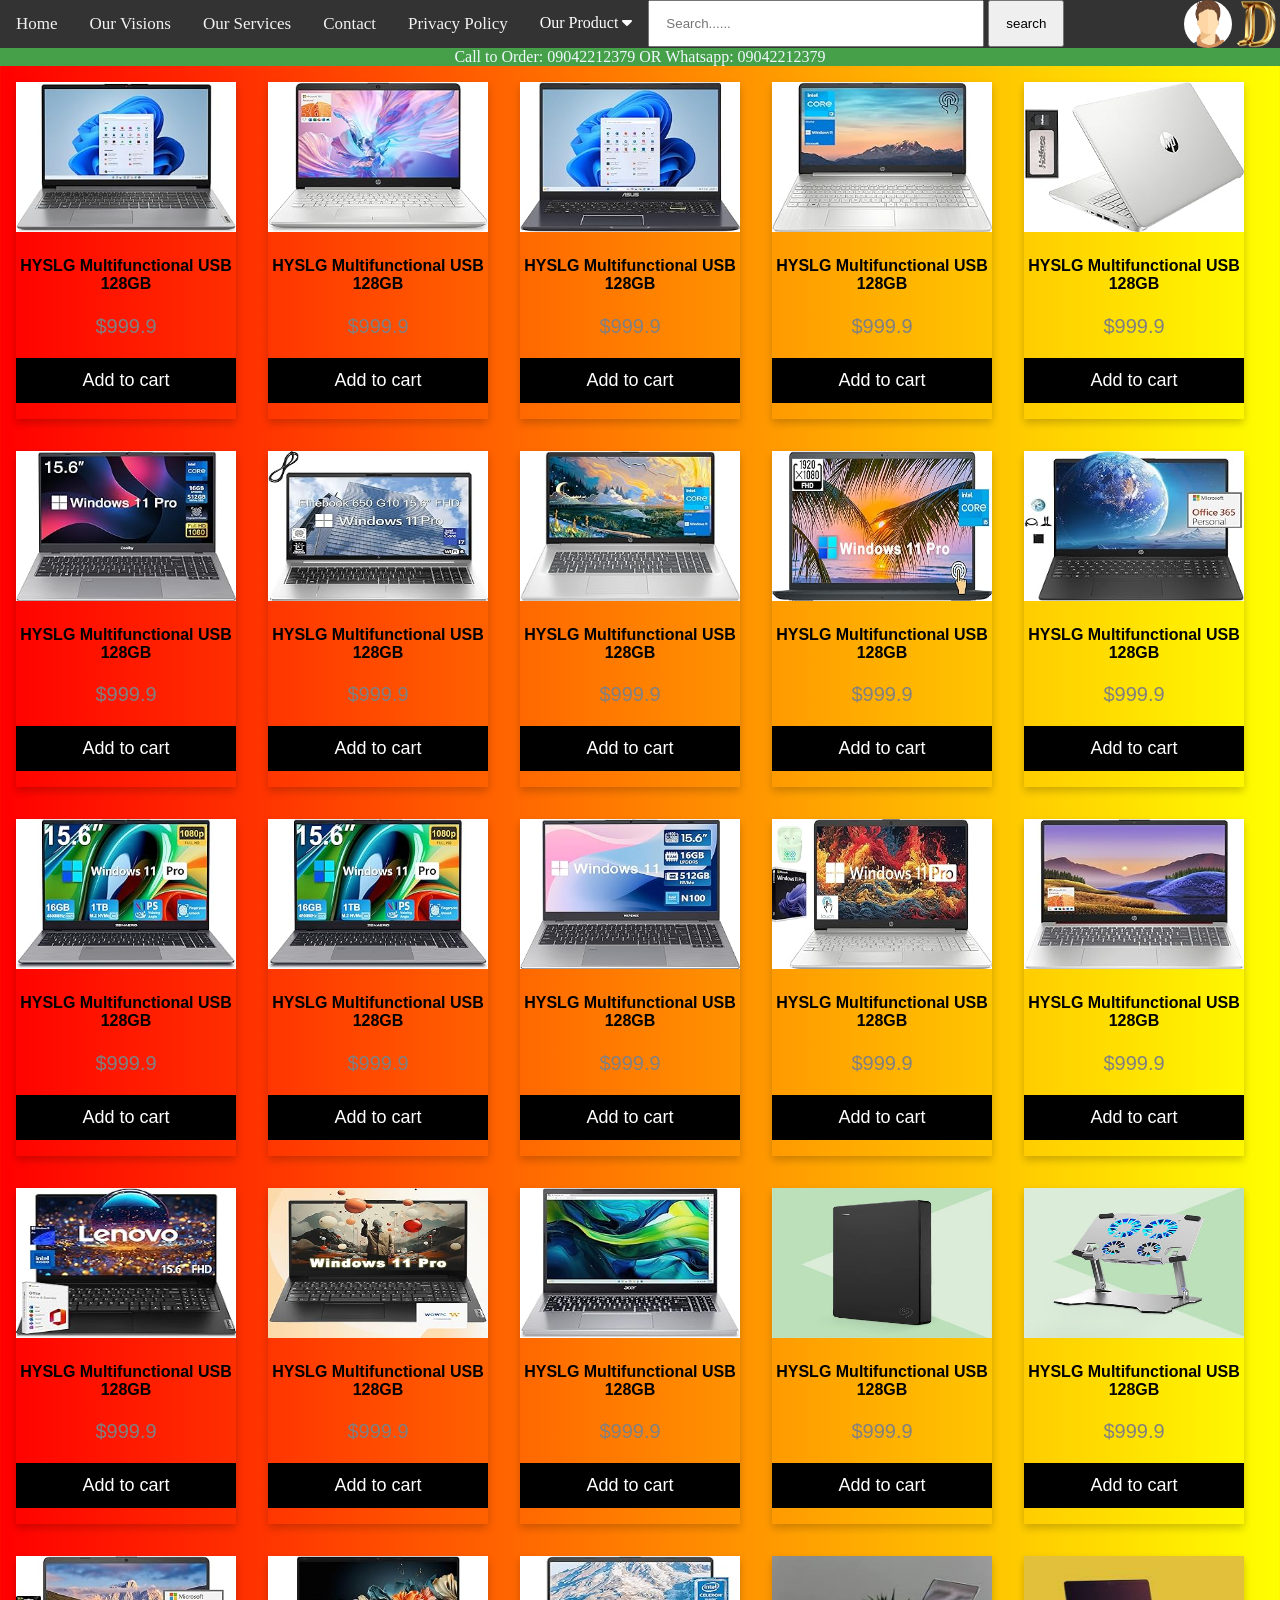
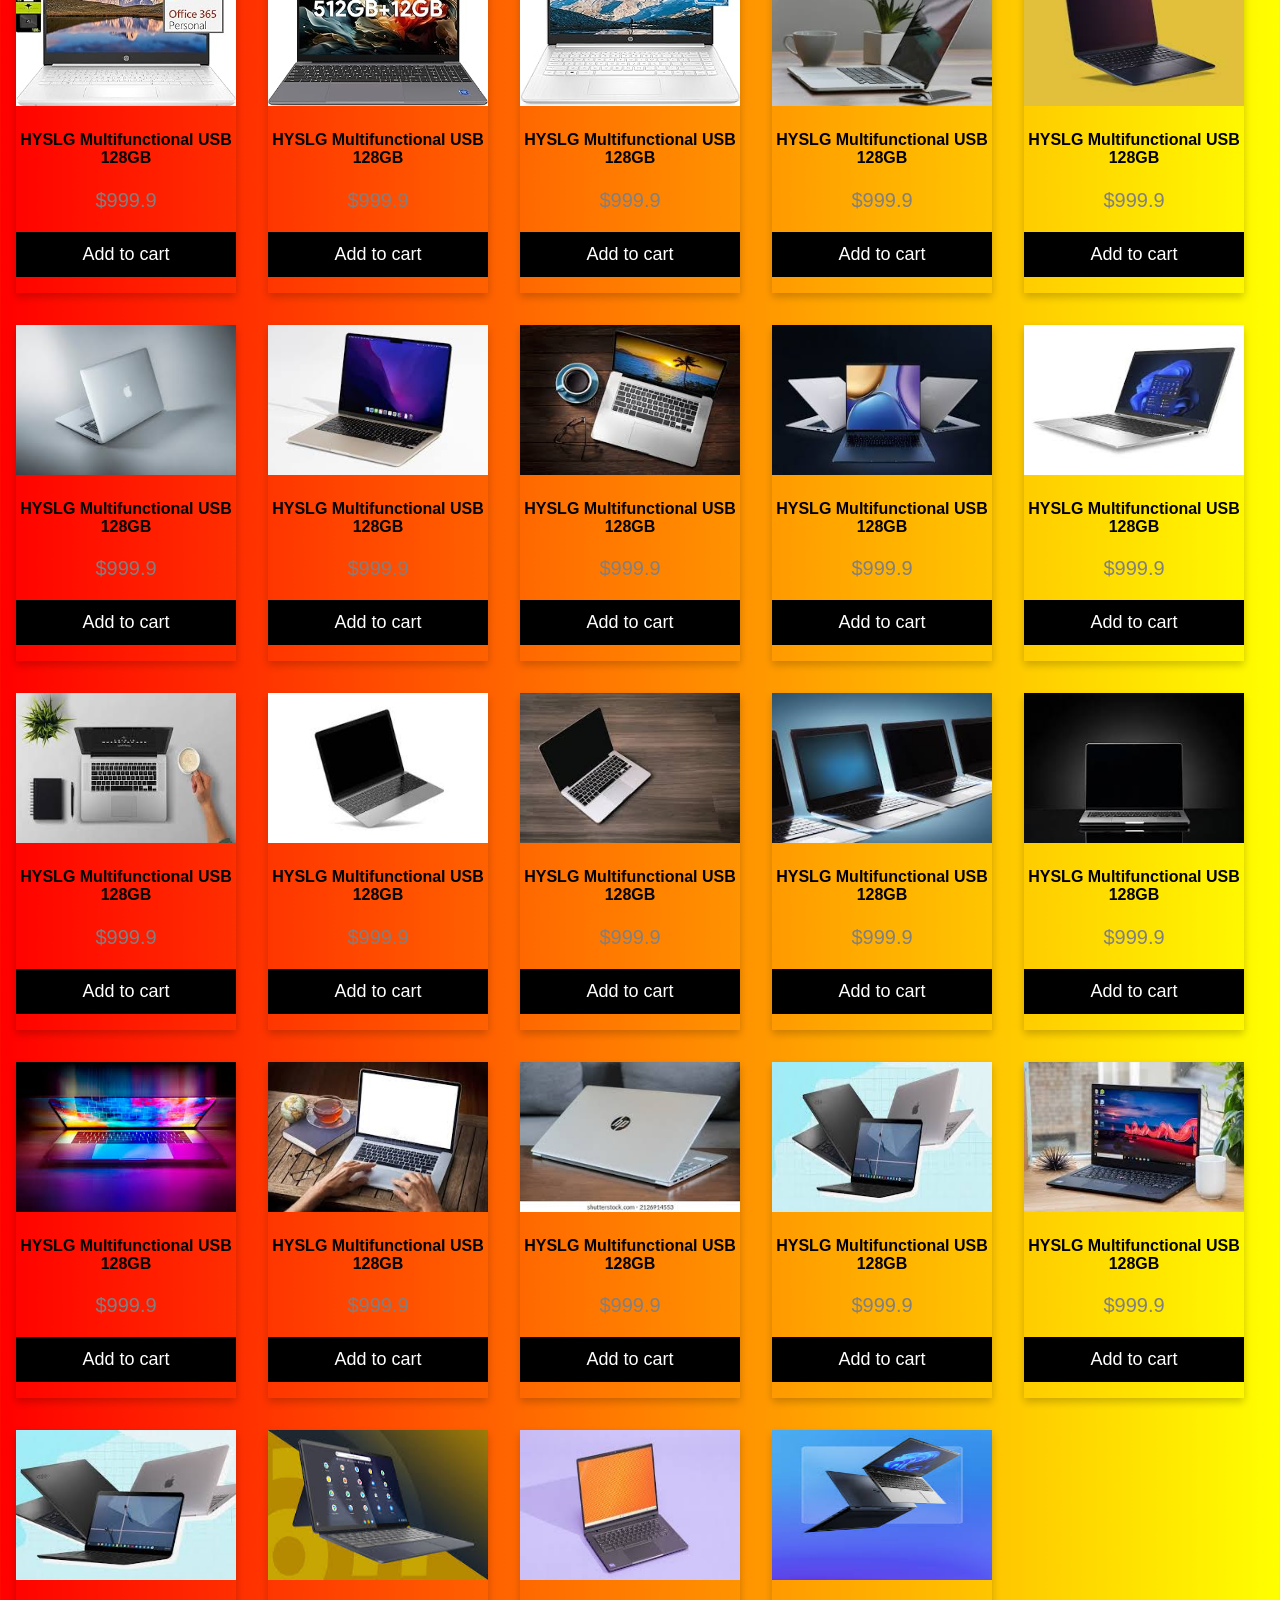
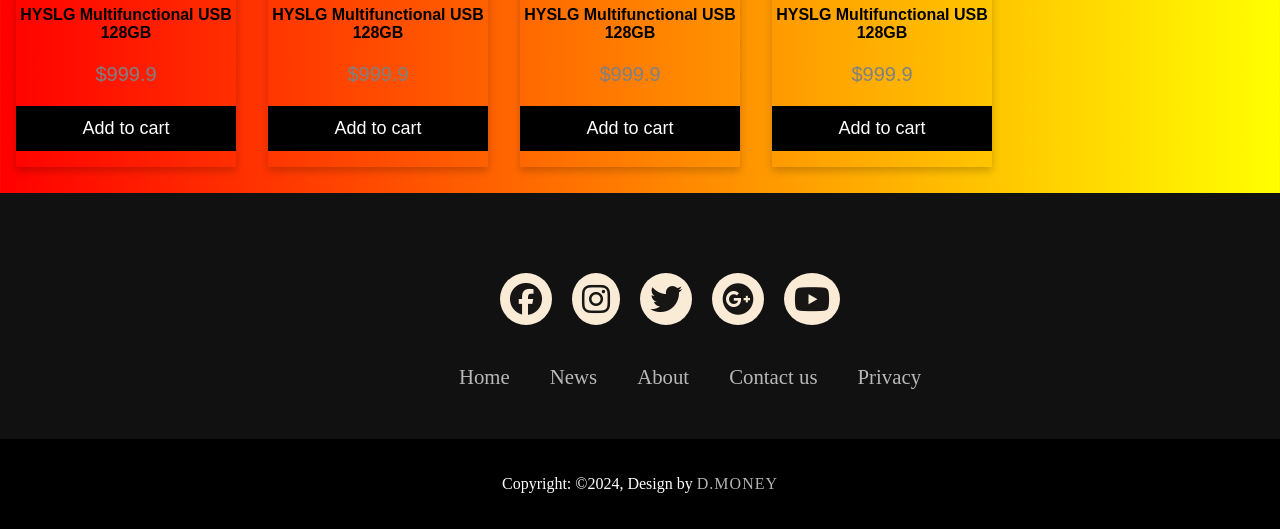
<file: laptop.html>
<!DOCTYPE html>
<html lang="en-gb" class="core-ux" data-app="feedpager" data-env="prod">
    <head>
        <title>DiegoTech World</title>
        <meta charset="utf-8">
        <meta name="viewport" content="width=device-width, initial-scale=1">
        <meta http-equiv="x-ua-compatible" content="ie=edge">
        <meta http-equiv="Content-Type" content="text/html; charset=utf-8">
        <meta name="title" content="DiegoTech World">
        <meta name="description" content="DiegoTech is one of the best tech selling companies, we look forward to being of any assistance we can be to you">
        <link rel="stylesheet" href="https://cdnjs.cloudflare.com/ajax/libs/font-awesome/6.6.0/css/all.min.css" integrity="sha512-Kc323vGBEqzTmouAECnVceyQqyqdsSiqLQISBL29aUW4U/M7pSPA/gEUZQqv1cwx4OnYxTxve5UMg5GT6L4JJg==" crossorigin="anonymous" referrerpolicy="no-referrer" />
    </head>
        <body>
        <style>
                    body {
    background: linear-gradient(to right, red, yellow);
    min-height: 100vh;
    background-repeat: repeat;
    width: 100%;
    margin: 0;
}
                    .topnav {
    background-color: #333;
    overflow: hidden;
}
.topnav a {
    float: left;
    color: #f2f2f2;
    text-align: center;
    padding: 14px 16px;
    text-decoration: none;
    font-size: 17px;
}
.topnav a:hover {
    background-color: #ddd;
    color: black;
}
.topnav a.active {
    background-color: antiquewhite;
    color: darkblue;
}
.logo {
    height: 48px;
    width: 48px;
    float: right;
}
img {
    width: 100%;
}
.search {
    padding: 14px 16px;
    width: 300px;
}
.searc {
    padding: 14px 16px;
}
.dropdown {
    float: left;
    overflow: hidden;
    background: #333;
}
.dropdown .dropbtn {
    font-size: 16px;
    border: none;
    outline: none;
    color: rgb(255, 255, 255);
    background: #333;
    padding: 14px 16px;
    font-family: inherit;
    margin: 0;
}
.dropdown:hover .dropbtn {
    background: #333;
}
.dropdown-content {
    display: none;
    position: absolute;
    color: white;
    background: #111111;
    min-width: 160px;
    box-shadow: 0px 8px 16px 0px rgba(0, 0, 0, 0.2);
    z-index: 1;
}
.dropdown-content a:hover {
    background: #111111;
    color: red;
}
.dropdown:hover .dropdown-content {
    display: block;
}
.avatar {
    vertical-align: middle;
    width: 48px;
    height: 48px;
    border-radius: 50%;
    float: right;
}
.header {
    left: 0;
    bottom: 0;
    width: 100%;
    background: #46a049;
    color: aliceblue;
    text-align: center;
}
footer {
    background-color: #111;
    margin-top: 10px;
    width: 100%;
}
.footerContainer {
    width: 100%;
    padding: 70px 30px 20px;
}
.socialIcons {
    display: flex;
    justify-content: center;
}
.socialIcons a {
    text-decoration: none;
    padding: 10px;
    background-color: antiquewhite;
    margin: 10px;
    border-radius: 50%;
}
.socialIcons a i {
    font-size: 2em;
    color: #000;
    opacity: 0.9;
}
.socialIcons a:hover {
    background-color: #111;
    transition: 0.5ms;
}
.socialIcons a:hover i {
    color: white;
    transition: o.5s;
}
.footerNav {
    margin: 30px 0;
}
.footerNav ul {
    display: flex;
    justify-content: center;
    list-style-type: none;
}
.footerNav ul li a {
    color: white;
    margin: 20px;
    text-decoration: none;
    font-size: 1.3em;
    opacity: 0.7;
    transition: 0.5s;
}
.footerNav ul li a:hover {
    opacity: 1;
}
.footerBottom {
    background-color: #000;
    padding: 20px;
    text-align: center;
}
.footerBottom p {
    color: white;
}
.designer {
    opacity: 0.7;
    text-transform: uppercase;
    letter-spacing: 1px;
    font-weight: 400;
    margin: opx 5px;
}
@media (max-width: 700px) {
    .footerNav ul {
        flex-direction: column;
    }
    .footerNav ul li {
        width: 100%;
        text-align: center;
        margin: 10px;
    }
}
.goods {
    box-shadow: 0 4px 8px 0 rgba(0, 0, 0, 0.2);
    max-width: 220px;
    max-height: 400px;
    margin: 16px;
    float: left;
    font-family: Arial;
}
.below {
    color: grey;
    font-size: 20px;
    text-align: center;
}
.goods button {
    border: none;
    outline: 0;
    padding: 12px;
    color: white;
    background: #000;
    align-items: center;
    cursor: pointer;
    width: 100%;
    font-size: 18px;
}
.goods button:hover {
    opacity: 0.7;
}
.clearfix::after {
    content: "";
    clear: both;
    display: table;
}

img {
    width: 100%;
    height: 150px;
}
h4 {
    text-align: center;
}

        </style>
        <div class="topnav">
            <img src="d.png" alt="logo" class="logo">
            <img src="avatar.png" alt="Avatar" class="avatar">
            <a href="index.html">Home</a>
            <a href="vision.html">Our Visions</a>
            <a href="service.html">Our Services</a>
            <a href="contacts.html">Contact</a>
            <a href="privacy.html">Privacy Policy</a>
            <div class="dropdown">
                <button class="dropbtn">Our Product
                    <i class="fa fa-caret-down"></i>
                </button>
                <div class="dropdown-content">
                    <a class="active" href="laptop.html">Laptops</a><br>
                    <a href="phones.html">Phones</a><br>
                    <a href="harddrives.html">Hard drives</a><br>
                    <a href="pcaccessories.html">PC Accessories</a><br>
                </div>
            </div>
            <input type="text" name="search" class="search" placeholder="Search......">
            <button class="searc" type="submit">search</button>
        </div>
        <header class="header">Call to Order: 09042212379 OR Whatsapp: 09042212379</header>
        <div class="clearfix">
        <div class="goods">
            <img src="51h3oOo7XnL._AC_UY218_.jpg" alt="Laptops">
            <h4>HYSLG Multifunctional USB 128GB</h4>
            <p class="below">$999.9</p>
            <a href="/"><p><button>Add to cart</button></p></a>
        </div>
        <div class="goods">
            <img src="61IpRGnny7L._AC_UY218_.jpg" alt="Laptops">
            <h4>HYSLG Multifunctional USB 128GB</h4>
            <p class="below">$999.9</p>
            <a href="/"><p><button>Add to cart</button></p></a>
        </div>
        <div class="goods">
            <img src="61KZBt8QeGL._AC_UY218_.jpg" alt="Laptops">
            <h4>HYSLG Multifunctional USB 128GB</h4>
            <p class="below">$999.9</p>
            <a href="/"><p><button>Add to cart</button></p></a>
        </div>
        <div class="goods">
            <img src="61oAh3XrX+L._AC_UY218_.jpg" alt="Laptops">
            <h4>HYSLG Multifunctional USB 128GB</h4>
            <p class="below">$999.9</p>
            <a href="/"><p><button>Add to cart</button></p></a>
        </div>
        <div class="goods">
            <img src="61Uw0-2+2YL._AC_UY218_.jpg" alt="Laptops">
            <h4>HYSLG Multifunctional USB 128GB</h4>
            <p class="below">$999.9</p>
            <a href="/"><p><button>Add to cart</button></p></a>
        </div>
        <div class="goods">
            <img src="61wqTR8aCbL._AC_UY218_.jpg" alt="Laptops">
            <h4>HYSLG Multifunctional USB 128GB</h4>
            <p class="below">$999.9</p>
            <a href="/"><p><button>Add to cart</button></p></a>
        </div>
        <div class="goods">
            <img src="71BUNILYjtL._AC_UL320_.jpg" alt="Laptops">
            <h4>HYSLG Multifunctional USB 128GB</h4>
            <p class="below">$999.9</p>
            <a href="/"><p><button>Add to cart</button></p></a>
        </div>
        <div class="goods">
            <img src="71CDSpds6jL._AC_UY218_.jpg" alt="Laptops">
            <h4>HYSLG Multifunctional USB 128GB</h4>
            <p class="below">$999.9</p>
            <a href="/"><p><button>Add to cart</button></p></a>
        </div>
        <div class="goods">
            <img src="71gbrvRJI-L._AC_UY218_.jpg" alt="Laptops">
            <h4>HYSLG Multifunctional USB 128GB</h4>
            <p class="below">$999.9</p>
            <a href="/"><p><button>Add to cart</button></p></a>
        </div>
        <div class="goods">
            <img src="71INUs4cMvL._AC_UY218_.jpg" alt="Laptops">
            <h4>HYSLG Multifunctional USB 128GB</h4>
            <p class="below">$999.9</p>
            <a href="/"><p><button>Add to cart</button></p></a>
        </div>
        <div class="goods">
            <img src="71N+SCQ9tWL._AC_UL320_.jpg" alt="Laptops">
            <h4>HYSLG Multifunctional USB 128GB</h4>
            <p class="below">$999.9</p>
            <a href="/"><p><button>Add to cart</button></p></a>
        </div>
        <div class="goods">
            <img src="71N+SCQ9tWL._AC_UY218_.jpg" alt="Laptops">
            <h4>HYSLG Multifunctional USB 128GB</h4>
            <p class="below">$999.9</p>
            <a href="/"><p><button>Add to cart</button></p></a>
        </div>
        <div class="goods">
            <img src="71NSX4CR0-L._AC_UL320_.jpg" alt="Laptops">
            <h4>HYSLG Multifunctional USB 128GB</h4>
            <p class="below">$999.9</p>
            <a href="/"><p><button>Add to cart</button></p></a>
        </div>
        <div class="goods">
            <img src="71ORR5qHBQL._AC_UY218_.jpg" alt="Laptops">
            <h4>HYSLG Multifunctional USB 128GB</h4>
            <p class="below">$999.9</p>
            <a href="/"><p><button>Add to cart</button></p></a>
        </div>
        <div class="goods">
            <img src="71pTP-ll4sL._AC_UY218_.jpg" alt="Laptops">
            <h4>HYSLG Multifunctional USB 128GB</h4>
            <p class="below">$999.9</p>
            <a href="/"><p><button>Add to cart</button></p></a>
        </div>
        <div class="goods">
            <img src="71snUQs6dML._AC_UY218_.jpg" alt="Laptops">
            <h4>HYSLG Multifunctional USB 128GB</h4>
            <p class="below">$999.9</p>
            <a href="/"><p><button>Add to cart</button></p></a>
        </div>
        <div class="goods">
            <img src="71TbFwmoB9L._AC_UL320_.jpg" alt="Laptops">
            <h4>HYSLG Multifunctional USB 128GB</h4>
            <p class="below">$999.9</p>
            <a href="/"><p><button>Add to cart</button></p></a>
        </div>
        <div class="goods">
            <img src="71wKJVtV-+L._AC_UY218_.jpg" alt="Laptops">
            <h4>HYSLG Multifunctional USB 128GB</h4>
            <p class="below">$999.9</p>
            <a href="/"><p><button>Add to cart</button></p></a>
        </div>
        <div class="goods">
            <img src="217Arq+nObL._SR420,420_.jpg" alt="Laptops">
            <h4>HYSLG Multifunctional USB 128GB</h4>
            <p class="below">$999.9</p>
            <a href="/"><p><button>Add to cart</button></p></a>
        </div>
        <div class="goods">
            <img src="312z6VjcSmL._SR420,420_.jpg" alt="Laptops">
            <h4>HYSLG Multifunctional USB 128GB</h4>
            <p class="below">$999.9</p>
            <a href="/"><p><button>Add to cart</button></p></a>
        </div>
        <div class="goods">
            <img src="711OHeRmEaL._AC_UY218_.jpg" alt="Laptops">
            <h4>HYSLG Multifunctional USB 128GB</h4>
            <p class="below">$999.9</p>
            <a href="/"><p><button>Add to cart</button></p></a>
        </div>
        <div class="goods">
            <img src="717P68Qe-5L._AC_UY218_.jpg" alt="Laptops">
            <h4>HYSLG Multifunctional USB 128GB</h4>
            <p class="below">$999.9</p>
            <a href="/"><p><button>Add to cart</button></p></a>
        </div>
        <div class="goods">
            <img src="815uX7wkOZS._AC_UY218_.jpg" alt="Laptops">
            <h4>HYSLG Multifunctional USB 128GB</h4>
            <p class="below">$999.9</p>
            <a href="/"><p><button>Add to cart</button></p></a>
        </div>
        <div class="goods">
            <img src="download (1).jfif" alt="Laptops">
            <h4>HYSLG Multifunctional USB 128GB</h4>
            <p class="below">$999.9</p>
            <a href="/"><p><button>Add to cart</button></p></a>
        </div>
        <div class="goods">
            <img src="download (2).jfif" alt="Laptops">
            <h4>HYSLG Multifunctional USB 128GB</h4>
            <p class="below">$999.9</p>
            <a href="/"><p><button>Add to cart</button></p></a>
        </div>
        <div class="goods">
            <img src="download (3).jfif" alt="Laptops">
            <h4>HYSLG Multifunctional USB 128GB</h4>
            <p class="below">$999.9</p>
            <a href="/"><p><button>Add to cart</button></p></a>
        </div>
        <div class="goods">
            <img src="download (4).jfif" alt="Laptops">
            <h4>HYSLG Multifunctional USB 128GB</h4>
            <p class="below">$999.9</p>
            <a href="/"><p><button>Add to cart</button></p></a>
        </div>
        <div class="goods">
            <img src="download (5).jfif" alt="Laptops">
            <h4>HYSLG Multifunctional USB 128GB</h4>
            <p class="below">$999.9</p>
            <a href="/"><p><button>Add to cart</button></p></a>
        </div>
        <div class="goods">
            <img src="download (6).jfif" alt="Laptops">
            <h4>HYSLG Multifunctional USB 128GB</h4>
            <p class="below">$999.9</p>
            <a href="/"><p><button>Add to cart</button></p></a>
        </div>
        <div class="goods">
            <img src="download (7).jfif" alt="Laptops">
            <h4>HYSLG Multifunctional USB 128GB</h4>
            <p class="below">$999.9</p>
            <a href="/"><p><button>Add to cart</button></p></a>
        </div>
        <div class="goods">
            <img src="download (8).jfif" alt="Laptops">
            <h4>HYSLG Multifunctional USB 128GB</h4>
            <p class="below">$999.9</p>
            <a href="/"><p><button>Add to cart</button></p></a>
        </div>
        <div class="goods">
            <img src="download (9).jfif" alt="Laptops">
            <h4>HYSLG Multifunctional USB 128GB</h4>
            <p class="below">$999.9</p>
            <a href="/"><p><button>Add to cart</button></p></a>
        </div>
        <div class="goods">
            <img src="download.jfif" alt="Laptops">
            <h4>HYSLG Multifunctional USB 128GB</h4>
            <p class="below">$999.9</p>
            <a href="/"><p><button>Add to cart</button></p></a>
        </div>
        <div class="goods">
            <img src="download (10).jfif" alt="Laptops">
            <h4>HYSLG Multifunctional USB 128GB</h4>
            <p class="below">$999.9</p>
            <a href="/"><p><button>Add to cart</button></p></a>
        </div>
        <div class="goods">
            <img src="download (11).jfif" alt="Laptops">
            <h4>HYSLG Multifunctional USB 128GB</h4>
            <p class="below">$999.9</p>
            <a href="/"><p><button>Add to cart</button></p></a>
        </div>
        <div class="goods">
            <img src="download (12).jfif" alt="Laptops">
            <h4>HYSLG Multifunctional USB 128GB</h4>
            <p class="below">$999.9</p>
            <a href="/"><p><button>Add to cart</button></p></a>
        </div>
        <div class="goods">
            <img src="download (13).jfif" alt="Laptops">
            <h4>HYSLG Multifunctional USB 128GB</h4>
            <p class="below">$999.9</p>
            <a href="/"><p><button>Add to cart</button></p></a>
        </div>
        <div class="goods">
            <img src="download (14).jfif" alt="Laptops">
            <h4>HYSLG Multifunctional USB 128GB</h4>
            <p class="below">$999.9</p>
            <a href="/"><p><button>Add to cart</button></p></a>
        </div>
        <div class="goods">
            <img src="images.jfif" alt="Laptops">
            <h4>HYSLG Multifunctional USB 128GB</h4>
            <p class="below">$999.9</p>
            <a href="/"><p><button>Add to cart</button></p></a>
        </div>
        <div class="goods">
            <img src="images (1).jfif" alt="Laptops">
            <h4>HYSLG Multifunctional USB 128GB</h4>
            <p class="below">$999.9</p>
            <a href="/"><p><button>Add to cart</button></p></a>
        </div>
        <div class="goods">
            <img src="images (2).jfif" alt="Laptops">
            <h4>HYSLG Multifunctional USB 128GB</h4>
            <p class="below">$999.9</p>
            <a href="/"><p><button>Add to cart</button></p></a>
        </div>
        <div class="goods">
            <img src="images (3).jfif" alt="Laptops">
            <h4>HYSLG Multifunctional USB 128GB</h4>
            <p class="below">$999.9</p>
            <a href="/"><p><button>Add to cart</button></p></a>
        </div>
        <div class="goods">
            <img src="images (4).jfif" alt="Laptops">
            <h4>HYSLG Multifunctional USB 128GB</h4>
            <p class="below">$999.9</p>
            <a href="/"><p><button>Add to cart</button></p></a>
        </div>
        <div class="goods">
            <img src="images (5).jfif" alt="Laptops">
            <h4>HYSLG Multifunctional USB 128GB</h4>
            <p class="below">$999.9</p>
            <a href="/"><p><button>Add to cart</button></p></a>
        </div>
        </div>
        <footer>
            <div class="footerContainer">
                <div class="socialIcons">
                    <a href=""><i class="fa-brands fa-facebook"></i></a>
                    <a href=""><i class="fa-brands fa-instagram"></i></a>
                    <a href=""><i class="fa-brands fa-twitter"></i></a>
                    <a href=""><i class="fa-brands fa-google-plus"></i></a>
                    <a href=""><i class="fa-brands fa-youtube"></i></a>
                </div>
                <div class="footerNav">
                    <ul>
                        <li><a href="">Home</a></li>
                        <li><a href="">News</a></li>
                        <li><a href="">About</a></li>
                        <li><a href="">Contact us</a></li>
                        <li><a href="">Privacy</a></li>
                    </ul>
                </div>
            </div>
            </footer>
            <div class="footerBottom">
                <p>Copyright: &copy;2024, Design by <span class="designer">D.Money</span></p>
            </div>
        </body>
</html>
</file>
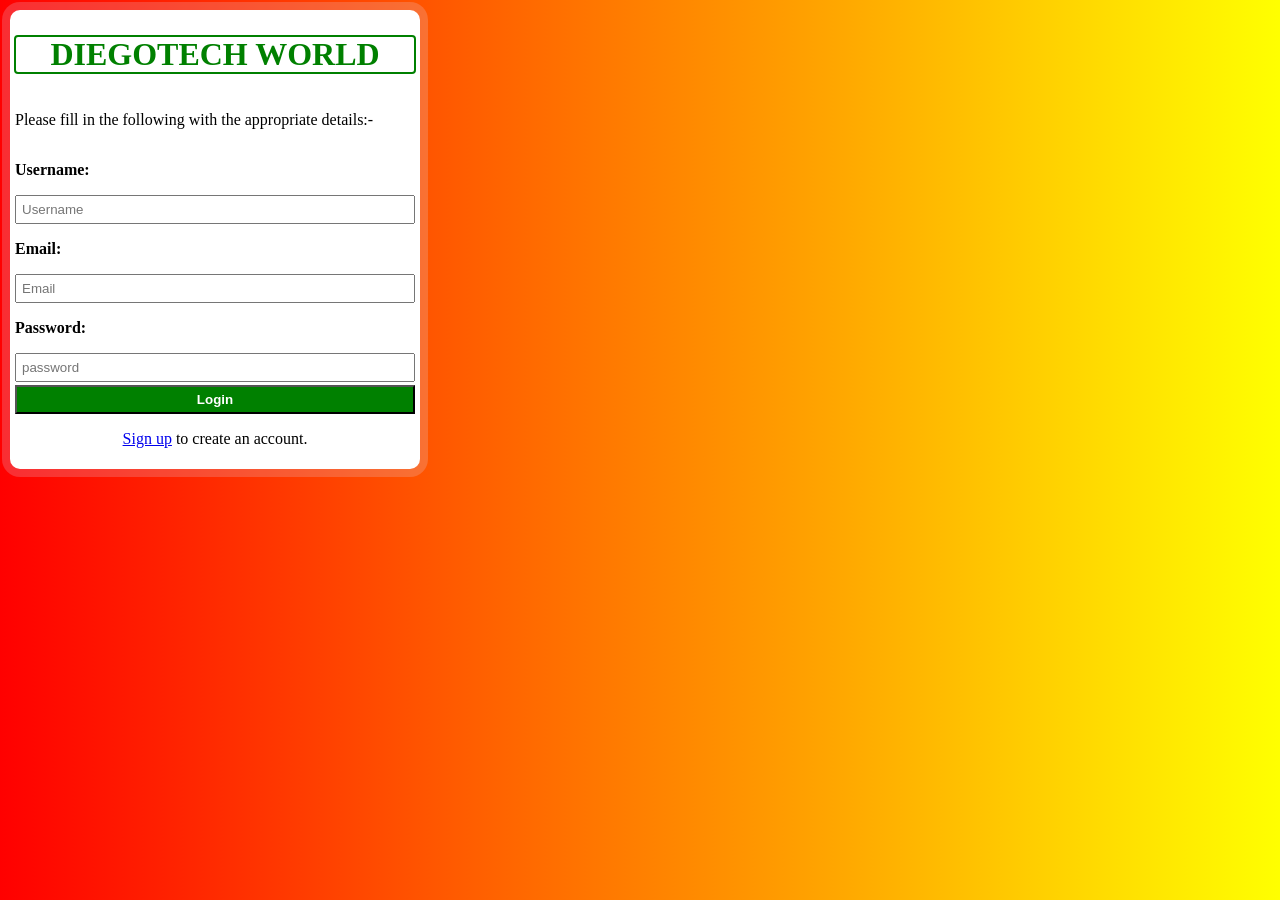
<file: login.html>
<!DOCTYPE html>
<html>
    <head>
        <title>DiegoTech World: Login</title>
        <meta charset="utf-8">
        <meta name="viewport" content="width=device-width, initial-scale=1">
        <meta http-equiv="x-ua-compatible" content="ie=edge">
        <meta http-equiv="Content-Type" content="text/html; charset=utf-8">
        <meta name="title" content="DiegoTech World">
        <meta name="description" content="DiegoTech is one of the best tech selling companies, we look forward to being of any assistance we can be to you">
        <link rel="stylesheet" href="https://cdnjs.cloudflare.com/ajax/libs/font-awesome/6.6.0/css/all.min.css" integrity="sha512-Kc323vGBEqzTmouAECnVceyQqyqdsSiqLQISBL29aUW4U/M7pSPA/gEUZQqv1cwx4OnYxTxve5UMg5GT6L4JJg==" crossorigin="anonymous" referrerpolicy="no-referrer" />
    </head>
    <body>
        <style>
            * {
                box-sizing: border-box;
            }
            body {
                background: linear-gradient(to right, red, yellow);
                min-height: 100vh;
                background-repeat: repeat;
                margin: 0;
                align-items: center;
            }
            .card {
                max-width: 500px;
                margin: 10px;
                padding: 5px;
                overflow-y: auto;
                position: relative;
                float: left;
                z-index: 1;
                overflow-x: hidden;
                background-color: white;
                display: flex;
                transition: 0.3s;
                flex-direction: column;
                border-radius: 10px;
                box-shadow: 0 0 0 8px rgba(225, 225, 255, 0.2);
            }
            a:hover {
                opacity: 0.7;
            }
            input {
                width: 400px;
            }
        </style>
        <div class="card">
            <h1 style="text-align: center; color: green; outline: auto;">DIEGOTECH WORLD</h1>
            <p>Please fill in the following with the appropriate details:-</p>
            <p><b>Username:</b></p>
            <input type="text" name="Username" class="username" placeholder="Username" style="padding: 5px;">
            <p><b>Email:</b></p>
            <input type="text" name="email" class="email" placeholder="Email" style="padding: 5px;">
            <p><b>Password:</b></p>
            <input type="text" name="password" class="password" placeholder="password" style="padding: 5px;">
            <a href="welcome.html"><button style="margin-top: 3px; width: 100%; padding: 5px; background-color: green; color: white;"><b>Login</b></button></a>
            <p style="text-align: center;"><a href="signup.html">Sign up</a> to create an account.</p>
        </div>
    </body>
</html>
</file>
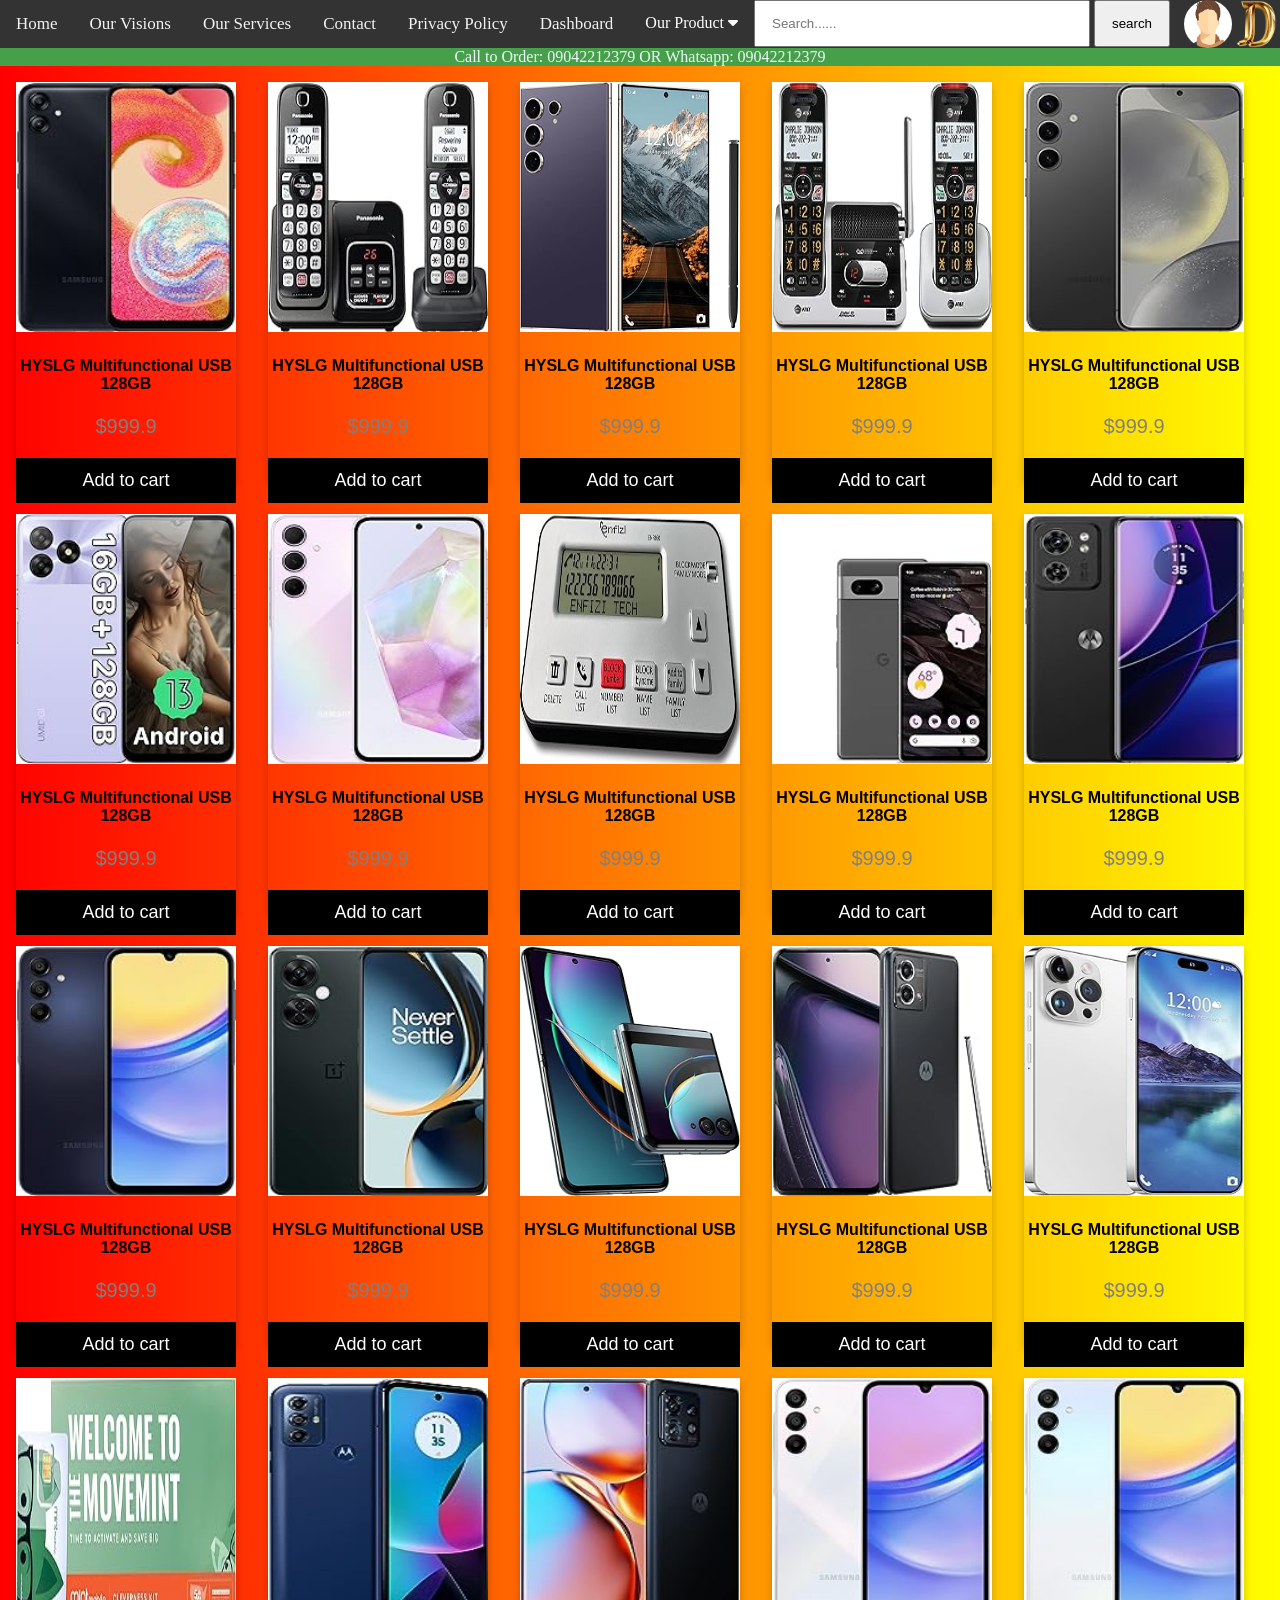
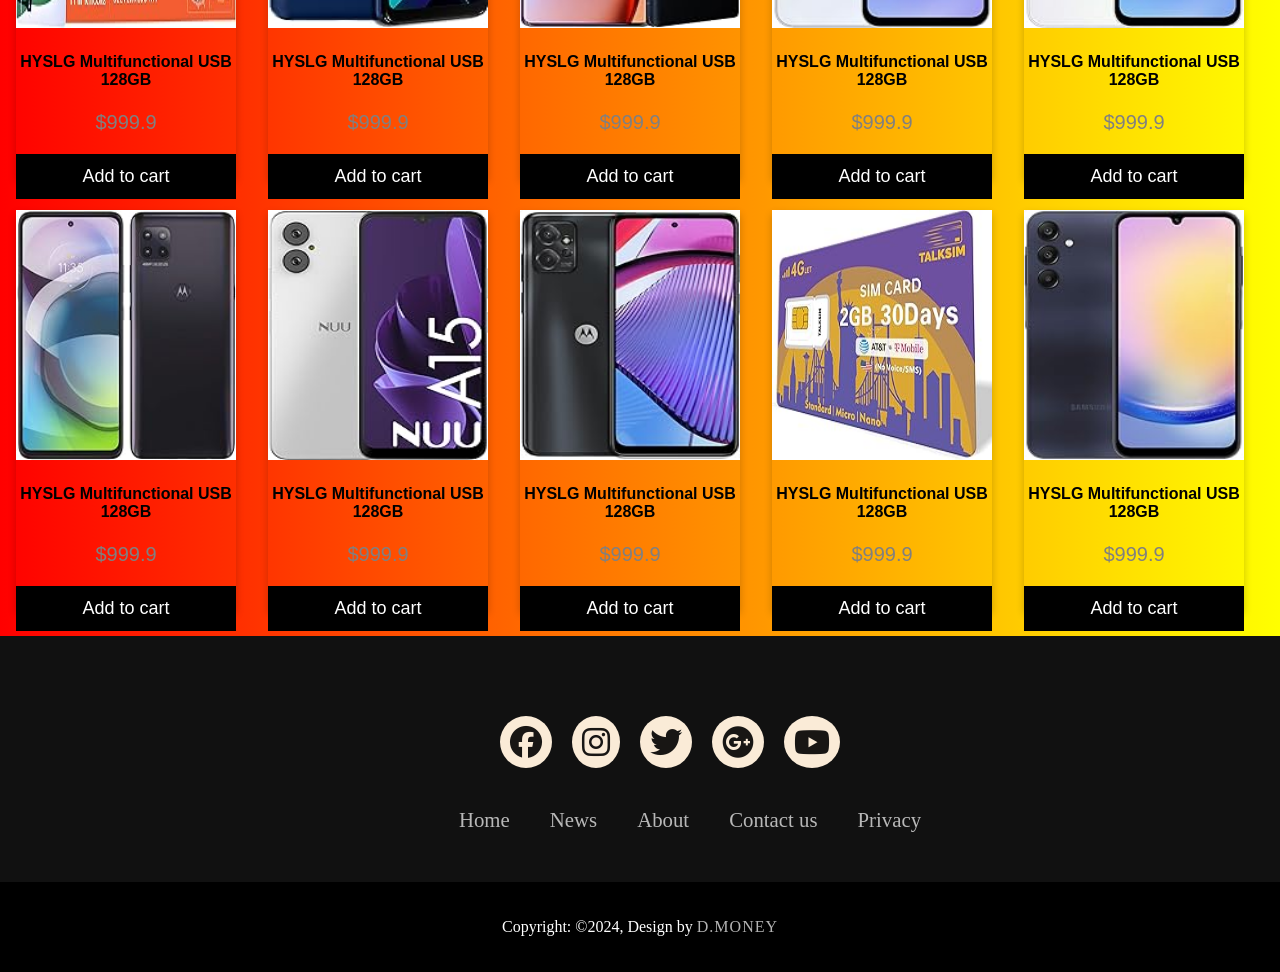
<file: phones.html>
<!DOCTYPE html>
<html lang="en-gb" class="core-ux" data-app="feedpager" data-env="prod">
    <head>
        <title>DiegoTech World</title>
        <meta charset="utf-8">
        <meta name="viewport" content="width=device-width, initial-scale=1">
        <meta http-equiv="x-ua-compatible" content="ie=edge">
        <meta http-equiv="Content-Type" content="text/html; charset=utf-8">
        <meta name="title" content="DiegoTech World">
        <meta name="description" content="DiegoTech is one of the best tech selling companies, we look forward to being of any assistance we can be to you">
        <link rel="stylesheet" href="https://cdnjs.cloudflare.com/ajax/libs/font-awesome/6.6.0/css/all.min.css" integrity="sha512-Kc323vGBEqzTmouAECnVceyQqyqdsSiqLQISBL29aUW4U/M7pSPA/gEUZQqv1cwx4OnYxTxve5UMg5GT6L4JJg==" crossorigin="anonymous" referrerpolicy="no-referrer" />
    </head>
        <body>
        <style>
                    body {
    background: linear-gradient(to right, red, yellow);
    min-height: 100vh;
    background-repeat: repeat;
    margin: 0;
}
                    .topnav {
    background-color: #333;
    overflow: hidden;
}
.topnav a {
    float: left;
    color: #f2f2f2;
    text-align: center;
    padding: 14px 16px;
    text-decoration: none;
    font-size: 17px;
}
.topnav a:hover {
    background-color: #ddd;
    color: black;
}
.topnav a.active {
    background-color: antiquewhite;
    color: darkblue;
}
.logo {
    height: 48px;
    width: 48px;
    float: right;
}
img {
    width: 100%;
}
.search {
    padding: 14px 16px;
    width: 300px;
}
.searc {
    padding: 14px 16px;
}
.dropdown {
    float: left;
    overflow: hidden;
    background: #333;
}
.dropdown .dropbtn {
    font-size: 16px;
    border: none;
    outline: none;
    color: rgb(255, 255, 255);
    background: #333;
    padding: 14px 16px;
    font-family: inherit;
    margin: 0;
}
.dropdown:hover .dropbtn {
    background: #333;
}
.dropdown-content {
    display: none;
    position: absolute;
    color: white;
    background: #111111;
    min-width: 160px;
    box-shadow: 0px 8px 16px 0px rgba(0, 0, 0, 0.2);
    z-index: 1;
}
.dropdown-content a:hover {
    background: #111111;
    color: red;
}
.dropdown:hover .dropdown-content {
    display: block;
}
.avatar {
    vertical-align: middle;
    width: 48px;
    height: 48px;
    border-radius: 50%;
    float: right;
}
.header {
    left: 0;
    bottom: 0;
    width: 100%;
    background: #46a049;
    color: aliceblue;
    text-align: center;
}
footer {
    background-color: #111;
    margin-top: 10px;
}
.footerContainer {
    width: 100%;
    padding: 70px 30px 20px;
}
.socialIcons {
    display: flex;
    justify-content: center;
}
.socialIcons a {
    text-decoration: none;
    padding: 10px;
    background-color: antiquewhite;
    margin: 10px;
    border-radius: 50%;
}
.socialIcons a i {
    font-size: 2em;
    color: #000;
    opacity: 0.9;
}
.socialIcons a:hover {
    background-color: #111;
    transition: 0.5ms;
}
.socialIcons a:hover i {
    color: white;
    transition: o.5s;
}
.footerNav {
    margin: 30px 0;
}
.footerNav ul {
    display: flex;
    justify-content: center;
    list-style-type: none;
}
.footerNav ul li a {
    color: white;
    margin: 20px;
    text-decoration: none;
    font-size: 1.3em;
    opacity: 0.7;
    transition: 0.5s;
}
.footerNav ul li a:hover {
    opacity: 1;
}
.footerBottom {
    background-color: #000;
    padding: 20px;
    text-align: center;
}
.footerBottom p {
    color: white;
}
.designer {
    opacity: 0.7;
    text-transform: uppercase;
    letter-spacing: 1px;
    font-weight: 400;
    margin: opx 5px;
}
@media (max-width: 700px) {
    .footerNav ul {
        flex-direction: column;
    }
    .footerNav ul li {
        width: 100%;
        text-align: center;
        margin: 10px;
    }
}
.goods {
    box-shadow: 0 4px 8px 0 rgba(0, 0, 0, 0.2);
    max-width: 220px;
    max-height: 400px;
    margin: 16px;
    float: left;
    font-family: Arial;
}
.below {
    color: grey;
    font-size: 20px;
    text-align: center;
}
.goods button {
    border: none;
    outline: 0;
    padding: 12px;
    color: white;
    background: #000;
    align-items: center;
    cursor: pointer;
    width: 100%;
    font-size: 18px;
}
.goods button:hover {
    opacity: 0.7;
}
img {
    width: 100%;
    height: 250px;
}
h4 {
    text-align: center;
}
.clearfix::after {
    content: "";
    clear: both;
    display: table;
}


        </style>
        <div class="topnav">
            <img src="d.png" alt="logo" class="logo">
            <img src="avatar.png" alt="Avatar" class="avatar">
            <a href="index.html">Home</a>
            <a href="vision.html">Our Visions</a>
            <a href="service.html">Our Services</a>
            <a href="contacts.html">Contact</a>
            <a href="privacy.html">Privacy Policy</a>
            <a href="welcome.html">Dashboard</a>
            <div class="dropdown">
                <button class="dropbtn">Our Product
                    <i class="fa fa-caret-down"></i>
                </button>
                <div class="dropdown-content">
                    <a href="laptop.html">Laptops</a><br>
                    <a class="active" href="phones.html">Phones</a><br>
                    <a href="harddrives.html">Hard drives</a><br>
                    <a href="pcaccessories.html">PC Accessories</a><br>
                </div>
            </div>
            <input type="text" name="search" class="search" placeholder="Search......">
            <button class="searc" type="submit">search</button>
        </div>
        <header class="header">Call to Order: 09042212379 OR Whatsapp: 09042212379</header>
        <div class="clearfix">
        <div class="goods">
            <img src="phone24.jpg" alt="Laptops">
            <h4>HYSLG Multifunctional USB 128GB</h4>
            <p class="below">$999.9</p>
            <a href="/"><p><button>Add to cart</button></p></a>
        </div>
        <div class="goods">
            <img src="phone25.jpg" alt="Laptops">
            <h4>HYSLG Multifunctional USB 128GB</h4>
            <p class="below">$999.9</p>
            <a href="/"><p><button>Add to cart</button></p></a>
        </div>
        <div class="goods">
            <img src="phone23.jpg" alt="Laptops">
            <h4>HYSLG Multifunctional USB 128GB</h4>
            <p class="below">$999.9</p>
            <a href="/"><p><button>Add to cart</button></p></a>
        </div>
        <div class="goods">
            <img src="phone22.jpg" alt="Laptops">
            <h4>HYSLG Multifunctional USB 128GB</h4>
            <p class="below">$999.9</p>
            <a href="/"><p><button>Add to cart</button></p></a>
        </div>
        <div class="goods">
            <img src="phone21.jpg" alt="Laptops">
            <h4>HYSLG Multifunctional USB 128GB</h4>
            <p class="below">$999.9</p>
            <a href="/"><p><button>Add to cart</button></p></a>
        </div>
        <div class="goods">
            <img src="phone20.jpg" alt="Laptops">
            <h4>HYSLG Multifunctional USB 128GB</h4>
            <p class="below">$999.9</p>
            <a href="/"><p><button>Add to cart</button></p></a>
        </div>
        <div class="goods">
            <img src="phone19.jpg" alt="Laptops">
            <h4>HYSLG Multifunctional USB 128GB</h4>
            <p class="below">$999.9</p>
            <a href="/"><p><button>Add to cart</button></p></a>
        </div>
        <div class="goods">
            <img src="phone18.jpg" alt="Laptops">
            <h4>HYSLG Multifunctional USB 128GB</h4>
            <p class="below">$999.9</p>
            <a href="/"><p><button>Add to cart</button></p></a>
        </div>
        <div class="goods">
            <img src="phone17.jpg" alt="Laptops">
            <h4>HYSLG Multifunctional USB 128GB</h4>
            <p class="below">$999.9</p>
            <a href="/"><p><button>Add to cart</button></p></a>
        </div>
        <div class="goods">
            <img src="phone16.jpg" alt="Laptops">
            <h4>HYSLG Multifunctional USB 128GB</h4>
            <p class="below">$999.9</p>
            <a href="/"><p><button>Add to cart</button></p></a>
        </div>
        <div class="goods">
            <img src="phone15.jpg" alt="Laptops">
            <h4>HYSLG Multifunctional USB 128GB</h4>
            <p class="below">$999.9</p>
            <a href="/"><p><button>Add to cart</button></p></a>
        </div>
        <div class="goods">
            <img src="phone14.jpg" alt="Laptops">
            <h4>HYSLG Multifunctional USB 128GB</h4>
            <p class="below">$999.9</p>
            <a href="/"><p><button>Add to cart</button></p></a>
        </div>
        <div class="goods">
            <img src="phone13.jpg" alt="Laptops">
            <h4>HYSLG Multifunctional USB 128GB</h4>
            <p class="below">$999.9</p>
            <a href="/"><p><button>Add to cart</button></p></a>
        </div>
        <div class="goods">
            <img src="phone9.jpg" alt="Laptops">
            <h4>HYSLG Multifunctional USB 128GB</h4>
            <p class="below">$999.9</p>
            <a href="/"><p><button>Add to cart</button></p></a>
        </div>
        <div class="goods">
            <img src="phone8.jpg" alt="Laptops">
            <h4>HYSLG Multifunctional USB 128GB</h4>
            <p class="below">$999.9</p>
            <a href="/"><p><button>Add to cart</button></p></a>
        </div>
        <div class="goods">
            <img src="phone7.jpg" alt="Laptops">
            <h4>HYSLG Multifunctional USB 128GB</h4>
            <p class="below">$999.9</p>
            <a href="/"><p><button>Add to cart</button></p></a>
        </div>
        <div class="goods">
            <img src="phone6.jpg" alt="Laptops">
            <h4>HYSLG Multifunctional USB 128GB</h4>
            <p class="below">$999.9</p>
            <a href="/"><p><button>Add to cart</button></p></a>
        </div>
        <div class="goods">
            <img src="phone5.jpg" alt="Laptops">
            <h4>HYSLG Multifunctional USB 128GB</h4>
            <p class="below">$999.9</p>
            <a href="/"><p><button>Add to cart</button></p></a>
        </div>
        <div class="goods">
            <img src="phone4.jpg" alt="Laptops">
            <h4>HYSLG Multifunctional USB 128GB</h4>
            <p class="below">$999.9</p>
            <a href="/"><p><button>Add to cart</button></p></a>
        </div>
        <div class="goods">
            <img src="phone3.jpg" alt="Laptops">
            <h4>HYSLG Multifunctional USB 128GB</h4>
            <p class="below">$999.9</p>
            <a href="/"><p><button>Add to cart</button></p></a>
        </div>
        <div class="goods">
            <img src="phone2.jpg" alt="Laptops">
            <h4>HYSLG Multifunctional USB 128GB</h4>
            <p class="below">$999.9</p>
            <a href="/"><p><button>Add to cart</button></p></a>
        </div>
        <div class="goods">
            <img src="phone12.jpg" alt="Laptops">
            <h4>HYSLG Multifunctional USB 128GB</h4>
            <p class="below">$999.9</p>
            <a href="/"><p><button>Add to cart</button></p></a>
        </div>
        <div class="goods">
            <img src="phone11.jpg" alt="Laptops">
            <h4>HYSLG Multifunctional USB 128GB</h4>
            <p class="below">$999.9</p>
            <a href="/"><p><button>Add to cart</button></p></a>
        </div>
        <div class="goods">
            <img src="phone10.jpg" alt="Laptops">
            <h4>HYSLG Multifunctional USB 128GB</h4>
            <p class="below">$999.9</p>
            <a href="/"><p><button>Add to cart</button></p></a>
        </div>
        <div class="goods">
            <img src="phone1.jpg" alt="Laptops">
            <h4>HYSLG Multifunctional USB 128GB</h4>
            <p class="below">$999.9</p>
            <a href="/"><p><button>Add to cart</button></p></a>
        </div>
        </div>
        <footer>
            <div class="footerContainer">
                <div class="socialIcons">
                    <a href=""><i class="fa-brands fa-facebook"></i></a>
                    <a href=""><i class="fa-brands fa-instagram"></i></a>
                    <a href=""><i class="fa-brands fa-twitter"></i></a>
                    <a href=""><i class="fa-brands fa-google-plus"></i></a>
                    <a href=""><i class="fa-brands fa-youtube"></i></a>
                </div>
                <div class="footerNav">
                    <ul>
                        <li><a href="">Home</a></li>
                        <li><a href="">News</a></li>
                        <li><a href="">About</a></li>
                        <li><a href="">Contact us</a></li>
                        <li><a href="">Privacy</a></li>
                    </ul>
                </div>
            </div>
            </footer>
            <div class="footerBottom">
                <p>Copyright: &copy;2024, Design by <span class="designer">D.Money</span></p>
            </div>
        </body>
</html>
</file>
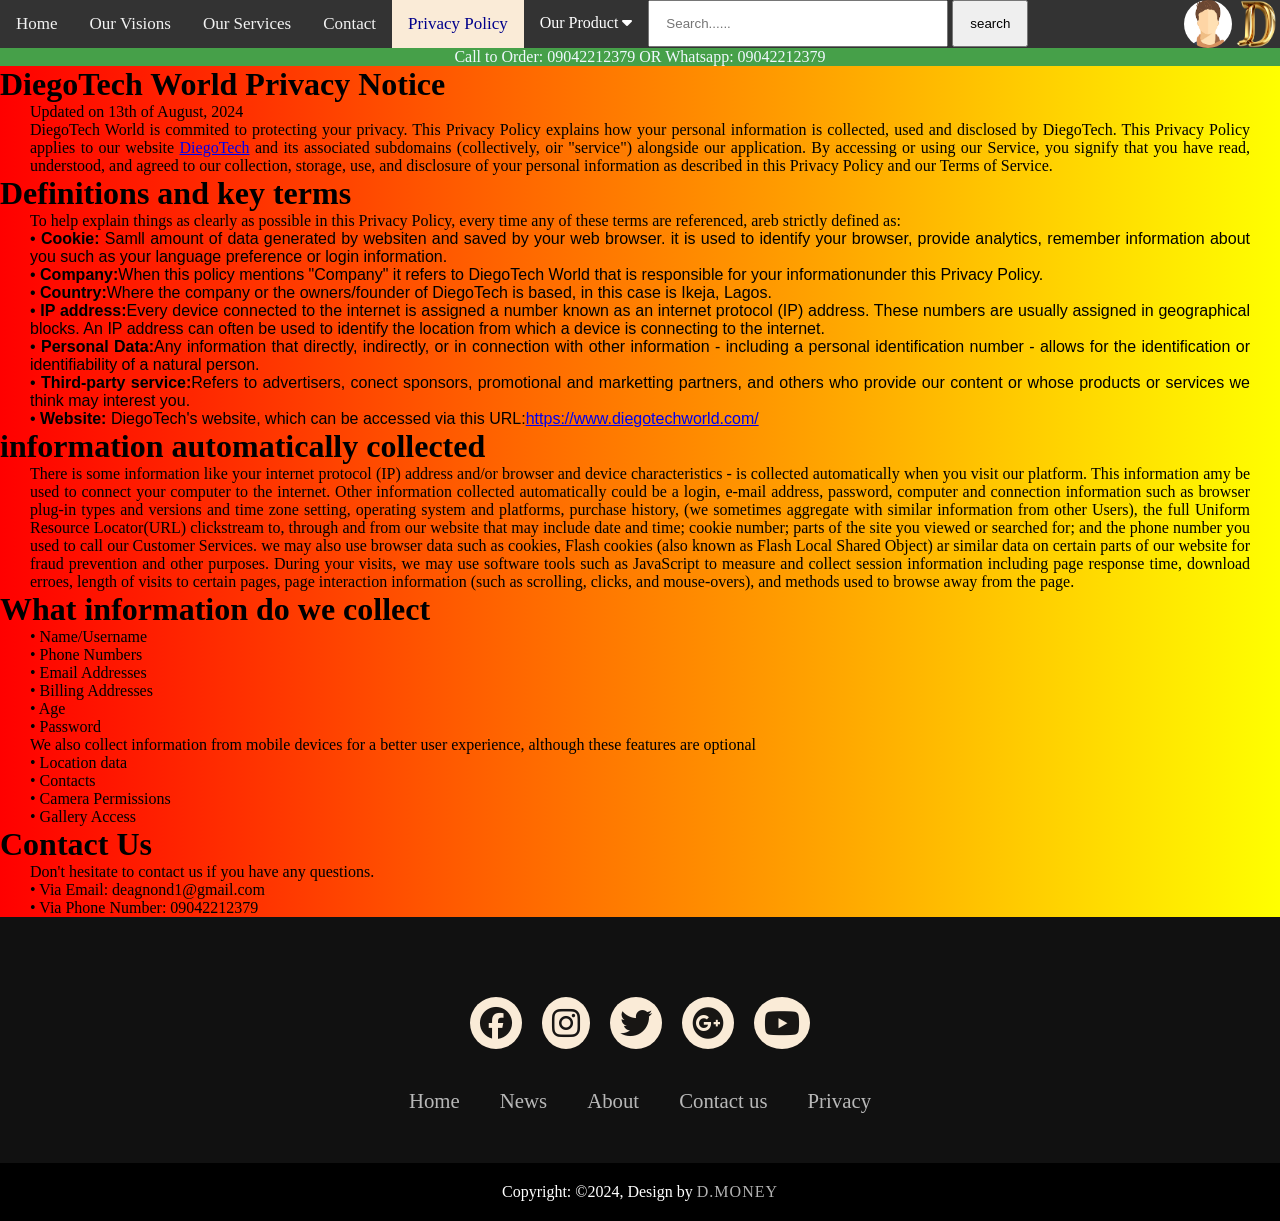
<file: privacy.html>
<!DOCTYPE html>
<html lang="en-gb" class="core-ux" data-app="feedpager" data-env="prod">
    <head>
        <title>DiegoTech World</title>
        <meta charset="utf-8">
        <meta name="viewport" content="width=device-width, initial-scale=1">
        <meta http-equiv="x-ua-compatible" content="ie=edge">
        <meta http-equiv="Content-Type" content="text/html; charset=utf-8">
        <meta name="title" content="DiegoTech World">
        <meta name="description" content="DiegoTech is one of the best tech selling companies, we look forward to being of any assistance we can be to you">
        <link rel="stylesheet" href="https://cdnjs.cloudflare.com/ajax/libs/font-awesome/6.6.0/css/all.min.css" integrity="sha512-Kc323vGBEqzTmouAECnVceyQqyqdsSiqLQISBL29aUW4U/M7pSPA/gEUZQqv1cwx4OnYxTxve5UMg5GT6L4JJg==" crossorigin="anonymous" referrerpolicy="no-referrer" />
    </head>
        <body>
        <style>
                    body {
    background: linear-gradient(to right, red, yellow);
    min-height: 100vh;
    background-repeat: repeat;
    margin: 0;
}
                    .topnav {
    background-color: #333;
    overflow: hidden;
}
.topnav a {
    float: left;
    color: #f2f2f2;
    text-align: center;
    padding: 14px 16px;
    text-decoration: none;
    font-size: 17px;
}
.topnav a:hover {
    background-color: #ddd;
    color: black;
}
.topnav a.active {
    background-color: antiquewhite;
    color: darkblue;
}
.logo {
    height: 48px;
    width: 48px;
    float: right;
}
img {
    width: 100%;
}
.search {
    padding: 14px 16px;
    width: 300px;
}
.searc {
    padding: 14px 16px;
}
.dropdown {
    float: left;
    overflow: hidden;
    background: #333;
}
.dropdown .dropbtn {
    font-size: 16px;
    border: none;
    outline: none;
    color: rgb(255, 255, 255);
    background: #333;
    padding: 14px 16px;
    font-family: inherit;
    margin: 0;
}
.dropdown:hover .dropbtn {
    background: #333;
}
.dropdown-content {
    display: none;
    position: absolute;
    color: white;
    background: #111111;
    min-width: 160px;
    box-shadow: 0px 8px 16px 0px rgba(0, 0, 0, 0.2);
    z-index: 1;
}
.dropdown-content a:hover {
    background: #111111;
    color: red;
}
.dropdown:hover .dropdown-content {
    display: block;
}
.avatar {
    vertical-align: middle;
    width: 48px;
    height: 48px;
    border-radius: 50%;
    float: right;
}
.header {
    left: 0;
    bottom: 0;
    width: 100%;
    background: #46a049;
    color: aliceblue;
    text-align: center;
}
* {
    padding: 0;
    margin: 0;
    box-sizing: border-box;
}
footer {
    background-color: #111;
}
.footerContainer {
    width: 100%;
    padding: 70px 30px 20px;
}
.socialIcons {
    display: flex;
    justify-content: center;
}
.socialIcons a {
    text-decoration: none;
    padding: 10px;
    background-color: antiquewhite;
    margin: 10px;
    border-radius: 50%;
}
.socialIcons a i {
    font-size: 2em;
    color: #000;
    opacity: 0.9;
}
.socialIcons a:hover {
    background-color: #111;
    transition: 0.5ms;
}
.socialIcons a:hover i {
    color: white;
    transition: o.5s;
}
.footerNav {
    margin: 30px 0;
}
.footerNav ul {
    display: flex;
    justify-content: center;
    list-style-type: none;
}
.footerNav ul li a {
    color: white;
    margin: 20px;
    text-decoration: none;
    font-size: 1.3em;
    opacity: 0.7;
    transition: 0.5s;
}
.footerNav ul li a:hover {
    opacity: 1;
}
.footerBottom {
    background-color: #000;
    padding: 20px;
    text-align: center;
}
.footerBottom p {
    color: white;
}
.designer {
    opacity: 0.7;
    text-transform: uppercase;
    letter-spacing: 1px;
    font-weight: 400;
    margin: opx 5px;
}
@media (max-width: 700px) {
    .footerNav ul {
        flex-direction: column;
    }
    .footerNav ul li {
        width: 100%;
        text-align: center;
        margin: 10px;
    }
}
        </style>
        <div class="topnav">
            <img src="d.png" alt="logo" class="logo">
            <img src="avatar.png" alt="Avatar" class="avatar">
            <a href="index.html">Home</a>
            <a href="vision.html">Our Visions</a>
            <a href="service.html">Our Services</a>
            <a href="contacts.html">Contact</a>
            <a class="active" href="privacy.html">Privacy Policy</a>
            <div class="dropdown">
                <button class="dropbtn">Our Product
                    <i class="fa fa-caret-down"></i>
                </button>
                <div class="dropdown-content">
                    <a href="laptop.html">Laptops</a><br>
                    <a href="phones.html">Phones</a><br>
                    <a href="harddrives.html">Hard drives</a><br>
                    <a href="pcaccessories.html">PC Accessories</a><br>
                </div>
            </div>
            <input type="text" name="search" class="search" placeholder="Search......">
            <button class="searc" type="submit">search</button>
        </div>
        <header class="header">Call to Order: 09042212379 OR Whatsapp: 09042212379</header>
        <h1>DiegoTech World Privacy Notice</h1>
        <p class="update" style="margin-left: 30px; margin-right: 30px;">Updated on 13th of August, 2024</p>
        <p style="margin-left: 30px; margin-right: 30px; text-align: justify;">DiegoTech World is commited to protecting your privacy. This Privacy Policy explains how your personal information is collected, used and disclosed by DiegoTech. This Privacy Policy applies to our website <a href="index.html">DiegoTech</a> and its associated subdomains (collectively, oir "service") alongside our application. By accessing or using our Service, you signify that you have read, understood, and agreed to our collection, storage, use, and disclosure of your personal information as described in this Privacy Policy and our Terms of Service.</p>
        <h1>Definitions and key terms</h1>
        <p style="text-align: justify; margin-left: 30px; margin-right: 30px;">To help explain things as clearly as possible in this Privacy Policy, every time any of these terms are referenced, areb strictly defined as:
        <p style="font-family: arial; margin-left: 30px; margin-right: 30px; text-align: justify;">&#8226;      <b>Cookie: </b>Samll amount of data generated by websiten and saved by your web browser. it is used to identify your browser, provide analytics, remember information about you such as your language preference or login information.</p>
        <p style="font-family: arial; margin-left: 30px; margin-right: 30px; text-align: justify;">&#8226;      <b>Company:</b>When this policy mentions "Company" it refers to DiegoTech World that is responsible for your informationunder this Privacy Policy.</p>
        <p style="font-family: arial; margin-left: 30px; margin-right: 30px; text-align: justify;">&#8226;      <b>Country:</b>Where the company or the owners/founder of DiegoTech is based, in this case is Ikeja, Lagos.</p>
        <p style="font-family: arial; margin-left: 30px; margin-right: 30px; text-align: justify;">&#8226;      <b>IP address:</b>Every device connected to the internet is assigned a number known as an internet protocol (IP) address. These numbers are usually assigned in geographical blocks. An IP address can often be used to identify the location from which a device is connecting to the internet.</p>
        <p style="font-family: arial; margin-left: 30px; margin-right: 30px; text-align: justify;">&#8226;      <b>Personal Data:</b>Any information that directly, indirectly, or in connection with other information - including a personal identification number - allows for the identification or identifiability of a natural person.</p>
        <p style="font-family: arial; margin-left: 30px; margin-right: 30px; text-align: justify;">&#8226;      <b>Third-party service:</b>Refers to advertisers, conect sponsors, promotional and marketting partners, and others who provide our content or whose products or services we think may interest you.</p>
        <p style="font-family: arial; margin-left: 30px; margin-right: 30px; text-align: justify;">&#8226;      <b>Website: </b>DiegoTech's website, which can be accessed via this URL:<a href="index.html">https://www.diegotechworld.com/</a></p>
        <h1>information automatically collected</h1>
        <p style="margin-left: 30px; margin-right: 30px; text-align: justify;">There is some information like your internet protocol (IP) address and/or browser and device characteristics - is collected automatically when you visit our platform. This information amy be used to connect your computer to the internet. Other information collected automatically could be a login, e-mail address, password, computer and connection information such as browser plug-in types and versions and time zone setting, operating system and platforms, purchase history, (we sometimes aggregate with similar information from other Users), the full Uniform Resource Locator(URL) clickstream to, through and from our website that may include date and time; cookie number; parts of the site you viewed or searched for; and the phone number you used to call our Customer Services. we may also use browser data such as cookies, Flash cookies (also known as Flash Local Shared Object) ar similar data on certain parts of our website for fraud prevention and other purposes. During your visits, we may use software tools such as JavaScript to measure and collect session information including page response time, download erroes, length of visits to certain pages, page interaction information (such as scrolling, clicks, and mouse-overs), and methods used to browse away from the page.</p>
        <h1>What information do we collect</h1>
        <p style="margin-left: 30px; margin-right: 30px; text-align: justify;">&#8226;      Name/Username</p>
        <p style="margin-left: 30px; margin-right: 30px; text-align: justify;">&#8226;      Phone Numbers</p>
        <p style="margin-left: 30px; margin-right: 30px; text-align: justify;">&#8226;      Email Addresses</p>
        <p style="margin-left: 30px; margin-right: 30px; text-align: justify;">&#8226;      Billing Addresses</p>
        <p style="margin-left: 30px; margin-right: 30px; text-align: justify;">&#8226;      Age</p>
        <p style="margin-left: 30px; margin-right: 30px; text-align: justify;">&#8226;      Password</p>
        <p style="margin-left: 30px; margin-right: 30px; text-align: justify;">We also collect information from mobile devices for a better user experience, although these features are optional</p>
        <p style="margin-left: 30px; margin-right: 30px; text-align: justify;">&#8226;      Location data</p>
        <p style="margin-left: 30px; margin-right: 30px; text-align: justify;">&#8226;      Contacts</p>
        <p style="margin-left: 30px; margin-right: 30px; text-align: justify;">&#8226;      Camera Permissions</p>
        <p style="margin-left: 30px; margin-right: 30px; text-align: justify;">&#8226;      Gallery Access</p>
        <h1>Contact Us</h1>
        <p style="margin-left: 30px; margin-right: 30px; text-align: justify;">Don't hesitate to contact us if you have any questions.</p>
        <p style="margin-left: 30px; margin-right: 30px; text-align: justify;">&#8226;      Via Email: deagnond1@gmail.com</p>
        <p style="margin-left: 30px; margin-right: 30px; text-align: justify;">&#8226;      Via Phone Number: 09042212379</p>
        <footer>
        <div class="footerContainer">
            <div class="socialIcons">
                <a href=""><i class="fa-brands fa-facebook"></i></a>
                <a href=""><i class="fa-brands fa-instagram"></i></a>
                <a href=""><i class="fa-brands fa-twitter"></i></a>
                <a href=""><i class="fa-brands fa-google-plus"></i></a>
                <a href=""><i class="fa-brands fa-youtube"></i></a>
            </div>
            <div class="footerNav">
                <ul>
                    <li><a href="">Home</a></li>
                    <li><a href="">News</a></li>
                    <li><a href="">About</a></li>
                    <li><a href="">Contact us</a></li>
                    <li><a href="">Privacy</a></li>
                </ul>
            </div>
        </div>
        </footer>
        <div class="footerBottom">
            <p>Copyright: &copy;2024, Design by <span class="designer">D.Money</span></p>
        </div>

    </body>
</html>
</file>
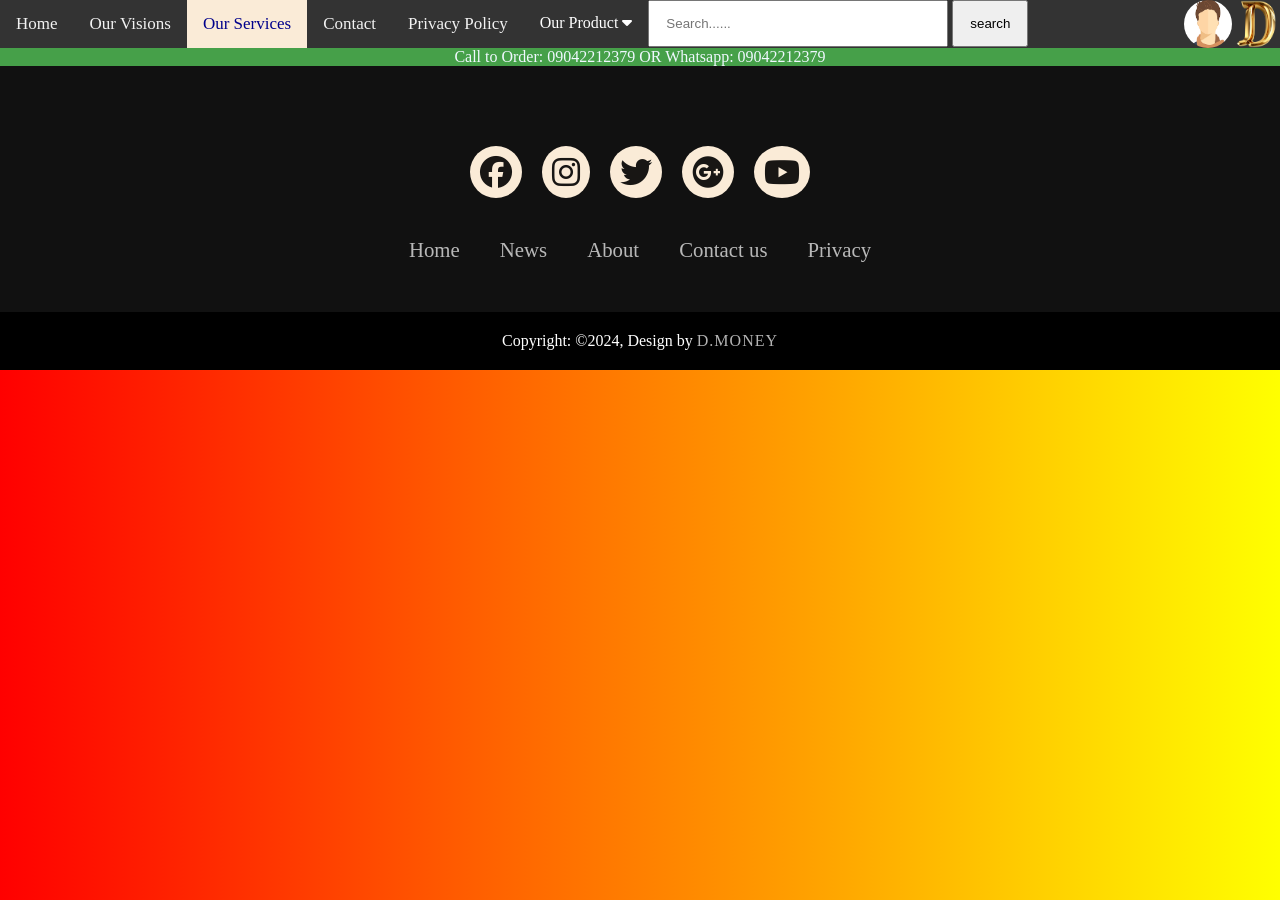
<file: service.html>
<!DOCTYPE html>
<html lang="en-gb" class="core-ux" data-app="feedpager" data-env="prod">
    <head>
        <title>DiegoTech World</title>
        <meta charset="utf-8">
        <meta name="viewport" content="width=device-width, initial-scale=1">
        <meta http-equiv="x-ua-compatible" content="ie=edge">
        <meta http-equiv="Content-Type" content="text/html; charset=utf-8">
        <meta name="title" content="DiegoTech World">
        <meta name="description" content="DiegoTech is one of the best tech selling companies, we look forward to being of any assistance we can be to you">
        <link rel="stylesheet" href="https://cdnjs.cloudflare.com/ajax/libs/font-awesome/6.6.0/css/all.min.css" integrity="sha512-Kc323vGBEqzTmouAECnVceyQqyqdsSiqLQISBL29aUW4U/M7pSPA/gEUZQqv1cwx4OnYxTxve5UMg5GT6L4JJg==" crossorigin="anonymous" referrerpolicy="no-referrer" />
    </head>
        <body>
        <style>
                    body {
    background: linear-gradient(to right, red, yellow);
    min-height: 100vh;
    background-repeat: repeat;
    margin: 0;
}
                    .topnav {
    background-color: #333;
    overflow: hidden;
}
.topnav a {
    float: left;
    color: #f2f2f2;
    text-align: center;
    padding: 14px 16px;
    text-decoration: none;
    font-size: 17px;
}
.topnav a:hover {
    background-color: #ddd;
    color: black;
}
.topnav a.active {
    background-color: antiquewhite;
    color: darkblue;
}
.logo {
    height: 48px;
    width: 48px;
    float: right;
}
img {
    width: 100%;
}
.search {
    padding: 14px 16px;
    width: 300px;
}
.searc {
    padding: 14px 16px;
}
.dropdown {
    float: left;
    overflow: hidden;
    background: #333;
}
.dropdown .dropbtn {
    font-size: 16px;
    border: none;
    outline: none;
    color: rgb(255, 255, 255);
    background: #333;
    padding: 14px 16px;
    font-family: inherit;
    margin: 0;
}
.dropdown:hover .dropbtn {
    background: #333;
}
.dropdown-content {
    display: none;
    position: absolute;
    color: white;
    background: #111111;
    min-width: 160px;
    box-shadow: 0px 8px 16px 0px rgba(0, 0, 0, 0.2);
    z-index: 1;
}
.dropdown-content a:hover {
    background: #111111;
    color: red;
}
.dropdown:hover .dropdown-content {
    display: block;
}
.avatar {
    vertical-align: middle;
    width: 48px;
    height: 48px;
    border-radius: 50%;
    float: right;
}
.header {
    left: 0;
    bottom: 0;
    width: 100%;
    background: #46a049;
    color: aliceblue;
    text-align: center;
}
* {
    padding: 0;
    margin: 0;
    box-sizing: border-box;
}
footer {
    background-color: #111;
}
.footerContainer {
    width: 100%;
    padding: 70px 30px 20px;
}
.socialIcons {
    display: flex;
    justify-content: center;
}
.socialIcons a {
    text-decoration: none;
    padding: 10px;
    background-color: antiquewhite;
    margin: 10px;
    border-radius: 50%;
}
.socialIcons a i {
    font-size: 2em;
    color: #000;
    opacity: 0.9;
}
.socialIcons a:hover {
    background-color: #111;
    transition: 0.5ms;
}
.socialIcons a:hover i {
    color: white;
    transition: o.5s;
}
.footerNav {
    margin: 30px 0;
}
.footerNav ul {
    display: flex;
    justify-content: center;
    list-style-type: none;
}
.footerNav ul li a {
    color: white;
    margin: 20px;
    text-decoration: none;
    font-size: 1.3em;
    opacity: 0.7;
    transition: 0.5s;
}
.footerNav ul li a:hover {
    opacity: 1;
}
.footerBottom {
    background-color: #000;
    padding: 20px;
    text-align: center;
}
.footerBottom p {
    color: white;
}
.designer {
    opacity: 0.7;
    text-transform: uppercase;
    letter-spacing: 1px;
    font-weight: 400;
    margin: opx 5px;
}
@media (max-width: 700px) {
    .footerNav ul {
        flex-direction: column;
    }
    .footerNav ul li {
        width: 100%;
        text-align: center;
        margin: 10px;
    }
}


        </style>
        <div class="topnav">
            <img src="d.png" alt="logo" class="logo">
            <img src="avatar.png" alt="Avatar" class="avatar">
            <a href="index.html">Home</a>
            <a href="vision.html">Our Visions</a>
            <a class="active" href="service.html">Our Services</a>
            <a href="contacts.html">Contact</a>
            <a href="privacy.html">Privacy Policy</a>
            <div class="dropdown">
                <button class="dropbtn">Our Product
                    <i class="fa fa-caret-down"></i>
                </button>
                <div class="dropdown-content">
                    <a href="laptop.html">Laptops</a><br>
                    <a href="phones.html">Phones</a><br>
                    <a href="harddrives.html">Hard drives</a><br>
                    <a href="pcaccessories.html">PC Accessories</a><br>
                </div>
            </div>
            <input type="text" name="search" class="search" placeholder="Search......">
            <button class="searc" type="submit">search</button>
        </div>
        <header class="header">Call to Order: 09042212379 OR Whatsapp: 09042212379</header>
        <footer>
            <div class="footerContainer">
                <div class="socialIcons">
                    <a href=""><i class="fa-brands fa-facebook"></i></a>
                    <a href=""><i class="fa-brands fa-instagram"></i></a>
                    <a href=""><i class="fa-brands fa-twitter"></i></a>
                    <a href=""><i class="fa-brands fa-google-plus"></i></a>
                    <a href=""><i class="fa-brands fa-youtube"></i></a>
                </div>
                <div class="footerNav">
                    <ul>
                        <li><a href="">Home</a></li>
                        <li><a href="">News</a></li>
                        <li><a href="">About</a></li>
                        <li><a href="">Contact us</a></li>
                        <li><a href="">Privacy</a></li>
                    </ul>
                </div>
            </div>
            </footer>
            <div class="footerBottom">
                <p>Copyright: &copy;2024, Design by <span class="designer">D.Money</span></p>
            </div>
</body>
</html>
</file>
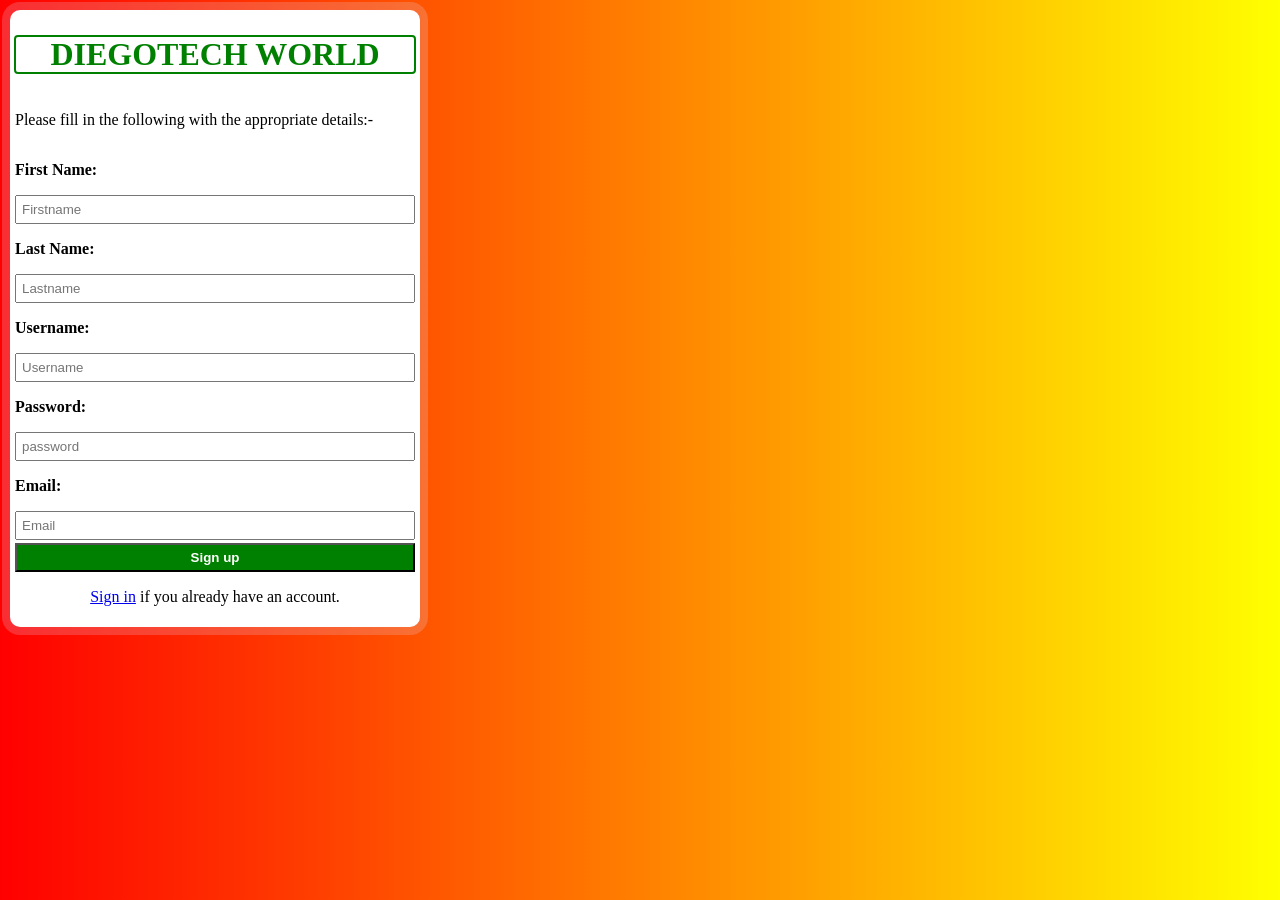
<file: signup.html>
<!DOCTYPE html>
<html>
    <head>
        <title>DiegoTech World: Login</title>
        <meta charset="utf-8">
        <meta name="viewport" content="width=device-width, initial-scale=1">
        <meta http-equiv="x-ua-compatible" content="ie=edge">
        <meta http-equiv="Content-Type" content="text/html; charset=utf-8">
        <meta name="title" content="DiegoTech World">
        <meta name="description" content="DiegoTech is one of the best tech selling companies, we look forward to being of any assistance we can be to you">
        <link rel="stylesheet" href="https://cdnjs.cloudflare.com/ajax/libs/font-awesome/6.6.0/css/all.min.css" integrity="sha512-Kc323vGBEqzTmouAECnVceyQqyqdsSiqLQISBL29aUW4U/M7pSPA/gEUZQqv1cwx4OnYxTxve5UMg5GT6L4JJg==" crossorigin="anonymous" referrerpolicy="no-referrer" />
    </head>
    <body>
        <style>
            * {
                box-sizing: border-box;
            }
            body {
                background: linear-gradient(to right, red, yellow);
                min-height: 100vh;
                background-repeat: repeat;
                margin: 0;
                align-items: center;
            }
            .card {
                max-width: 1000px;
                margin: 10px;
                padding: 5px;
                overflow-y: auto;
                position: relative;
                float: left;
                z-index: 1;
                overflow-x: hidden;
                background-color: white;
                display: flex;
                transition: 0.3s;
                flex-direction: column;
                border-radius: 10px;
                box-shadow: 0 0 0 8px rgba(225, 225, 255, 0.2);
            }
            a:hover {
                opacity: 0.7;
            }
            input {
                width: 400px;
            }
        </style>
        <div class="card">
            <h1 style="text-align: center; color: green; outline: auto;">DIEGOTECH WORLD</h1>
            <p>Please fill in the following with the appropriate details:-</p>
            <p><b>First Name:</b></p>
            <input type="text" name="Firstname" class="firstname" placeholder="Firstname" style="padding: 5px;">
            <p><b>Last Name:</b></p>
            <input type="text" name="Lastname" class="lastname" placeholder="Lastname" style="padding: 5px;">
            <p><b>Username:</b></p>
            <input type="text" name="Username" class="username" placeholder="Username" style="padding: 5px;">
            <p><b>Password:</b></p>
            <input type="text" name="password" class="password" placeholder="password" style="padding: 5px;">
            <p><b>Email:</b></p>
            <input type="text" name="email" class="email" placeholder="Email" style="padding: 5px;">            
            <a href="welcome.html"><button style="margin-top: 3px; width: 100%; padding: 5px; background-color: green; color: white;"><b>Sign up</b></button></a>
            <p style="text-align: center;"><a href="login.html">Sign in</a> if you already have an account.</p>
        </div>
    </body>
</html>
</file>
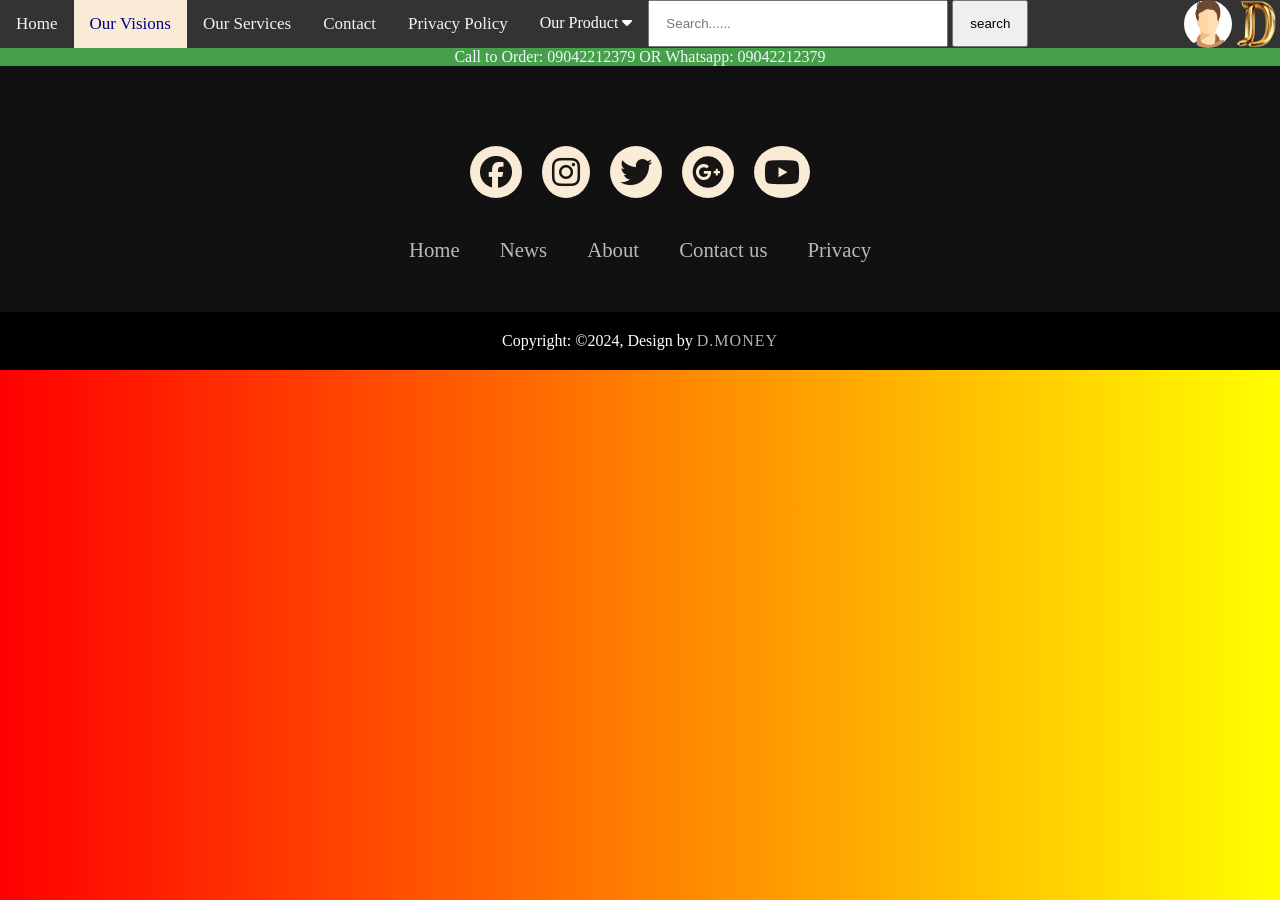
<file: vision.html>
<!DOCTYPE html>
<html lang="en-gb" class="core-ux" data-app="feedpager" data-env="prod">
    <head>
        <title>DiegoTech World</title>
        <meta charset="utf-8">
        <meta name="viewport" content="width=device-width, initial-scale=1">
        <meta http-equiv="x-ua-compatible" content="ie=edge">
        <meta http-equiv="Content-Type" content="text/html; charset=utf-8">
        <meta name="title" content="DiegoTech World">
        <meta name="description" content="DiegoTech is one of the best tech selling companies, we look forward to being of any assistance we can be to you">
        <link rel="stylesheet" href="https://cdnjs.cloudflare.com/ajax/libs/font-awesome/6.6.0/css/all.min.css" integrity="sha512-Kc323vGBEqzTmouAECnVceyQqyqdsSiqLQISBL29aUW4U/M7pSPA/gEUZQqv1cwx4OnYxTxve5UMg5GT6L4JJg==" crossorigin="anonymous" referrerpolicy="no-referrer" />
    </head>
        <body>
        <style>
                    body {
    background: linear-gradient(to right, red, yellow);
    min-height: 100vh;
    background-repeat: repeat;
    margin: 0;
}
                    .topnav {
    background-color: #333;
    overflow: hidden;
}
.topnav a {
    float: left;
    color: #f2f2f2;
    text-align: center;
    padding: 14px 16px;
    text-decoration: none;
    font-size: 17px;
}
.topnav a:hover {
    background-color: #ddd;
    color: black;
}
.topnav a.active {
    background-color: antiquewhite;
    color: darkblue;
}
.logo {
    height: 48px;
    width: 48px;
    float: right;
}
img {
    width: 100%;
}
.search {
    padding: 14px 16px;
    width: 300px;
}
.searc {
    padding: 14px 16px;
}
.dropdown {
    float: left;
    overflow: hidden;
    background: #333;
}
.dropdown .dropbtn {
    font-size: 16px;
    border: none;
    outline: none;
    color: rgb(255, 255, 255);
    background: #333;
    padding: 14px 16px;
    font-family: inherit;
    margin: 0;
}
.dropdown:hover .dropbtn {
    background: #333;
}
.dropdown-content {
    display: none;
    position: absolute;
    color: white;
    background: #111111;
    min-width: 160px;
    box-shadow: 0px 8px 16px 0px rgba(0, 0, 0, 0.2);
    z-index: 1;
}
.dropdown-content a:hover {
    background: #111111;
    color: red;
}
.dropdown:hover .dropdown-content {
    display: block;
}
.avatar {
    vertical-align: middle;
    width: 48px;
    height: 48px;
    border-radius: 50%;
    float: right;
}
.header {
    left: 0;
    bottom: 0;
    width: 100%;
    background: #46a049;
    color: aliceblue;
    text-align: center;
}
* {
    padding: 0;
    margin: 0;
    box-sizing: border-box;
}
footer {
    background-color: #111;
}
.footerContainer {
    width: 100%;
    padding: 70px 30px 20px;
}
.socialIcons {
    display: flex;
    justify-content: center;
}
.socialIcons a {
    text-decoration: none;
    padding: 10px;
    background-color: antiquewhite;
    margin: 10px;
    border-radius: 50%;
}
.socialIcons a i {
    font-size: 2em;
    color: #000;
    opacity: 0.9;
}
.socialIcons a:hover {
    background-color: #111;
    transition: 0.5ms;
}
.socialIcons a:hover i {
    color: white;
    transition: o.5s;
}
.footerNav {
    margin: 30px 0;
}
.footerNav ul {
    display: flex;
    justify-content: center;
    list-style-type: none;
}
.footerNav ul li a {
    color: white;
    margin: 20px;
    text-decoration: none;
    font-size: 1.3em;
    opacity: 0.7;
    transition: 0.5s;
}
.footerNav ul li a:hover {
    opacity: 1;
}
.footerBottom {
    background-color: #000;
    padding: 20px;
    text-align: center;
}
.footerBottom p {
    color: white;
}
.designer {
    opacity: 0.7;
    text-transform: uppercase;
    letter-spacing: 1px;
    font-weight: 400;
    margin: opx 5px;
}
@media (max-width: 700px) {
    .footerNav ul {
        flex-direction: column;
    }
    .footerNav ul li {
        width: 100%;
        text-align: center;
        margin: 10px;
    }
}

        </style>
        <div class="topnav">
            <img src="d.png" alt="logo" class="logo">
            <img src="avatar.png" alt="Avatar" class="avatar">
            <a href="index.html">Home</a>
            <a class="active" href="vision.html">Our Visions</a>
            <a href="service.html">Our Services</a>
            <a href="contacts.html">Contact</a>
            <a href="privacy.html">Privacy Policy</a>
            <div class="dropdown">
                <button class="dropbtn">Our Product
                    <i class="fa fa-caret-down"></i>
                </button>
                <div class="dropdown-content">
                    <a href="laptop.html">Laptops</a><br>
                    <a href="phones.html">Phones</a><br>
                    <a href="harddrives.html">Hard drives</a><br>
                    <a href="pcaccessories.html">PC Accessories</a><br>
                </div>
            </div>
            <input type="text" name="search" class="search" placeholder="Search......">
            <button class="searc" type="submit">search</button>
        </div>
        <header class="header">Call to Order: 09042212379 OR Whatsapp: 09042212379</header>
        <footer>
            <div class="footerContainer">
                <div class="socialIcons">
                    <a href=""><i class="fa-brands fa-facebook"></i></a>
                    <a href=""><i class="fa-brands fa-instagram"></i></a>
                    <a href=""><i class="fa-brands fa-twitter"></i></a>
                    <a href=""><i class="fa-brands fa-google-plus"></i></a>
                    <a href=""><i class="fa-brands fa-youtube"></i></a>
                </div>
                <div class="footerNav">
                    <ul>
                        <li><a href="">Home</a></li>
                        <li><a href="">News</a></li>
                        <li><a href="">About</a></li>
                        <li><a href="">Contact us</a></li>
                        <li><a href="">Privacy</a></li>
                    </ul>
                </div>
            </div>
            </footer>
            <div class="footerBottom">
                <p>Copyright: &copy;2024, Design by <span class="designer">D.Money</span></p>
            </div>
        </body>
</html>
</file>
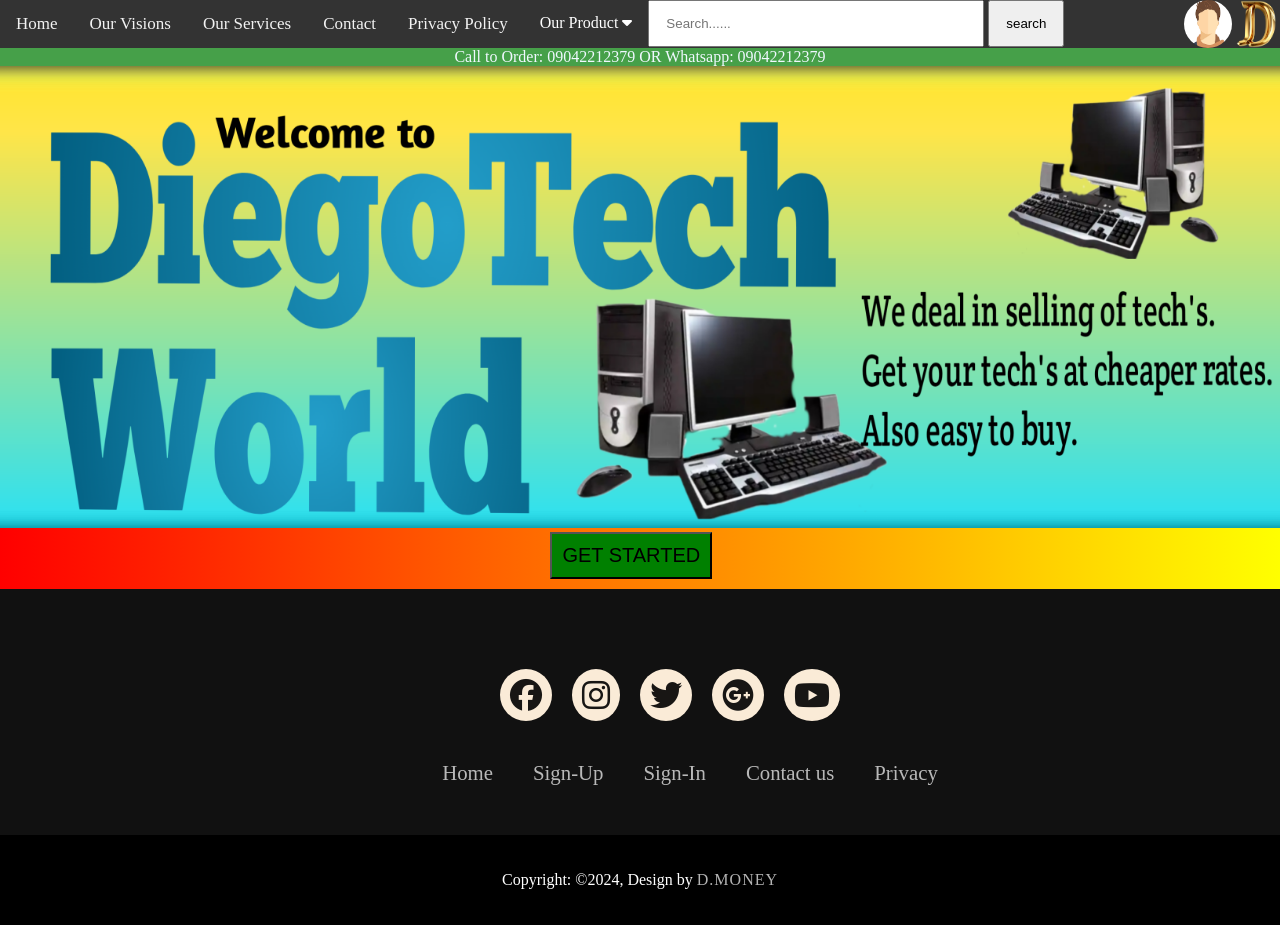
<file: welcome.html>
<!DOCTYPE html>
<html lang="en-gb" class="core-ux" data-app="feedpager" data-env="prod">
<head>
    <title>DiegoTech World: Dashboard </title>
    <meta charset="utf-8">
    <meta name="viewport" content="width=device-width, initial-scale=1">
    <meta http-equiv="x-ua-compatible" content="ie=edge">
    <meta http-equiv="Content-Type" content="text/html; charset=utf-8">
    <meta name="title" content="DiegoTech World">
    <meta name="description" content="DiegoTech is one of the best tech selling companies, we look forward to being of any assistance we can be to you">
    <link rel="stylesheet" href="https://cdnjs.cloudflare.com/ajax/libs/font-awesome/6.6.0/css/all.min.css" integrity="sha512-Kc323vGBEqzTmouAECnVceyQqyqdsSiqLQISBL29aUW4U/M7pSPA/gEUZQqv1cwx4OnYxTxve5UMg5GT6L4JJg==" crossorigin="anonymous" referrerpolicy="no-referrer" />
</head>
<body>
    <style>
                            body {
    background: linear-gradient(to right, red, yellow);
    min-height: 100vh;
    background-repeat: repeat;
    margin: 0;
}
                    .topnav {
    background-color: #333;
    overflow: hidden;
}
.topnav a {
    float: left;
    color: #f2f2f2;
    text-align: center;
    padding: 14px 16px;
    text-decoration: none;
    font-size: 17px;
}
.topnav a:hover {
    background-color: #ddd;
    color: black;
}
.topnav a.active {
    background-color: antiquewhite;
    color: darkblue;
}
.logo {
    height: 48px;
    width: 48px;
    float: right;
}
img {
    width: 100%;
}
.search {
    padding: 14px 16px;
    width: 300px;
}
.searc {
    padding: 14px 16px;
}
.dropdown {
    float: left;
    overflow: hidden;
    background: #333;
}
.dropdown .dropbtn {
    font-size: 16px;
    border: none;
    outline: none;
    color: rgb(255, 255, 255);
    background: #333;
    padding: 14px 16px;
    font-family: inherit;
    margin: 0;
}
.dropdown:hover .dropbtn {
    background: #333;
}
.dropdown-content {
    display: none;
    position: absolute;
    color: white;
    background: #111111;
    min-width: 160px;
    box-shadow: 0px 8px 16px 0px rgba(0, 0, 0, 0.2);
    z-index: 1;
}
.dropdown-content a:hover {
    background: #111111;
    color: red;
}
.dropdown:hover .dropdown-content {
    display: block;
}
.avatar {
    vertical-align: middle;
    width: 48px;
    height: 48px;
    border-radius: 50%;
    float: right;
}
.header {
    left: 0;
    bottom: 0;
    width: 100%;
    background: #46a049;
    color: aliceblue;
    text-align: center;
}
footer {
    background-color: #111;
    margin-top: 10px;
}
.footerContainer {
    width: 100%;
    padding: 70px 30px 20px;
}
.socialIcons {
    display: flex;
    justify-content: center;
}
.socialIcons a {
    text-decoration: none;
    padding: 10px;
    background-color: antiquewhite;
    margin: 10px;
    border-radius: 50%;
}
.socialIcons a i {
    font-size: 2em;
    color: #000;
    opacity: 0.9;
}
.socialIcons a:hover {
    background-color: #111;
    transition: 0.5ms;
}
.socialIcons a:hover i {
    color: white;
    transition: o.5s;
}
.footerNav {
    margin: 30px 0;
}
.footerNav ul {
    display: flex;
    justify-content: center;
    list-style-type: none;
}
.footerNav ul li a {
    color: white;
    margin: 20px;
    text-decoration: none;
    font-size: 1.3em;
    opacity: 0.7;
    transition: 0.5s;
}
.footerNav ul li a:hover {
    opacity: 1;
}
.footerBottom {
    background-color: #000;
    padding: 20px;
    text-align: center;
}
.footerBottom p {
    color: white;
}
.designer {
    opacity: 0.7;
    text-transform: uppercase;
    letter-spacing: 1px;
    font-weight: 400;
    margin: opx 5px;
}
@media (max-width: 700px) {
    .footerNav ul {
        flex-direction: column;
    }
    .footerNav ul li {
        width: 100%;
        text-align: center;
        margin: 10px;
    }
}
.goods {
    box-shadow: 0 4px 8px 0 rgba(0, 0, 0, 0.2);
    max-width: 220px;
    max-height: 400px;
    margin: 16px;
    float: left;
    font-family: Arial;
}
.below {
    color: grey;
    font-size: 20px;
    text-align: center;
}
.goods button {
    border: none;
    outline: 0;
    padding: 12px;
    color: white;
    background: #000;
    align-items: center;
    cursor: pointer;
    width: 100%;
    font-size: 18px;
}
.goods button:hover {
    opacity: 0.7;
}
img {
    width: 100%;
    height: 250px;
}
h4 {
    text-align: center;
}
.start:hover {
    opacity: 0.7;
}
    </style>
    <div class="topnav">
        <img src="d.png" alt="logo" class="logo">
        <img src="avatar.png" alt="Avatar" class="avatar">
        <a href="index.html">Home</a>
        <a href="vision.html">Our Visions</a>
        <a href="service.html">Our Services</a>
        <a href="contacts.html">Contact</a>
        <a href="privacy.html">Privacy Policy</a>
        <div class="dropdown">
            <button class="dropbtn">Our Product
                <i class="fa fa-caret-down"></i>
            </button>
            <div class="dropdown-content">
                <a href="laptop.html">Laptops</a><br>
                <a href="phones.html">Phones</a><br>
                <a href="harddrives.html">Hard drives</a><br>
                <a href="pcaccessories.html">PC Accessories</a><br>
            </div>
        </div>
        <input type="text" name="search" class="search" placeholder="Search......">
        <button class="searc" type="submit">search</button>
    </div>
    <header class="header">Call to Order: 09042212379 OR Whatsapp: 09042212379</header>
    <img src="logo2.png" alt="my banner" style="font-weight: 100%; height: 100%;">
    <a href="index.html" class="start"><button style="align-items: center; text-align: center; padding: 10px; background-color: green; margin: 43%; cursor: pointer; margin-top: 0; margin-bottom: 0; font-size: 20px;">GET STARTED</button></a>
    <footer>
        <div class="footerContainer">
            <div class="socialIcons">
                <a href=""><i class="fa-brands fa-facebook"></i></a>
                <a href=""><i class="fa-brands fa-instagram"></i></a>
                <a href=""><i class="fa-brands fa-twitter"></i></a>
                <a href=""><i class="fa-brands fa-google-plus"></i></a>
                <a href=""><i class="fa-brands fa-youtube"></i></a>
            </div>
            <div class="footerNav">
                <ul>
                    <li><a href="index.html">Home</a></li>
                    <li><a href="signup.html">Sign-Up</a></li>
                    <li><a href="login.html">Sign-In</a></li>
                    <li><a href="contacts.html">Contact us</a></li>
                    <li><a href="privacy.html">Privacy</a></li>
                </ul>
            </div>
        </div>
        </footer>
        <div class="footerBottom">
            <p>Copyright: &copy;2024, Design by <span class="designer">D.Money</span></p>
        </div>
    
</body>
</html>
</file>
<file: index.css>
body {
    background: linear-gradient(to right, red, yellow);
    min-height: 100vh;
    background-repeat: repeat;
    margin: 0;
}
.topnav {
    background-color: #333;
    overflow: hidden;
}
.topnav a {
    float: left;
    color: #f2f2f2;
    text-align: center;
    padding: 14px 16px;
    text-decoration: none;
    font-size: 17px;
}
.topnav a:hover {
    background-color: #ddd;
    color: black;
}
.topnav a.active {
    background-color: antiquewhite;
    color: darkblue;
}
.logo {
    height: 48px;
    width: 48px;
    float: right;
}
img {
    width: 100%;
}
.search {
    padding: 14px 16px;
    width: 400px;
}
.searc {
    padding: 14px 16px;
}
.foot {
    position: fixed;
    left: 0;
    bottom: 0;
    width: 100%;
    background: #46a049;
    color: aliceblue;
    text-align: center;
}
footer {
    background-color: #111;
    margin-top: 10px;
}
.footerContainer {
    width: 100%;
    padding: 70px 30px 20px;
}
.socialIcons {
    display: flex;
    justify-content: center;
}
.socialIcons a {
    text-decoration: none;
    padding: 10px;
    background-color: antiquewhite;
    margin: 10px;
    border-radius: 50%;
}
.socialIcons a i {
    font-size: 2em;
    color: #000;
    opacity: 0.9;
}
.socialIcons a:hover {
    background-color: #111;
    transition: 0.5ms;
}
.socialIcons a:hover i {
    color: white;
    transition: o.5s;
}
.footerNav {
    margin: 30px 0;
}
.footerNav ul {
    display: flex;
    justify-content: center;
    list-style-type: none;
}
.footerNav ul li a {
    color: white;
    margin: 20px;
    text-decoration: none;
    font-size: 1.3em;
    opacity: 0.7;
    transition: 0.5s;
}
.footerNav ul li a:hover {
    opacity: 1;
}
.footerBottom {
    background-color: #000;
    padding: 20px;
    text-align: center;
}
.footerBottom p {
    color: white;
}
.designer {
    opacity: 0.7;
    text-transform: uppercase;
    letter-spacing: 1px;
    font-weight: 400;
    margin: opx 5px;
}
@media (max-width: 700px) {
    .footerNav ul {
        flex-direction: column;
    }
    .footerNav ul li {
        width: 100%;
        text-align: center;
        margin: 10px;
    }
}
.header {
    left: 0;
    bottom: 0;
    width: 100%;
    background: #46a049;
    color: aliceblue;
    text-align: center;
}
.dropdown {
    float: left;
    overflow: hidden;
    background: #333;
}
.dropdown .dropbtn {
    font-size: 16px;
    border: none;
    outline: none;
    color: rgb(255, 255, 255);
    background: #333;
    padding: 14px 16px;
    font-family: inherit;
    margin: 0;
}
.dropdown:hover .dropbtn {
    background: #333;
}
.dropdown-content {
    display: none;
    position: absolute;
    color: white;
    background: #111111;
    min-width: 160px;
    box-shadow: 0px 8px 16px 0px rgba(0, 0, 0, 0.2);
    z-index: 1;
}
.dropdown-content a:hover {
    background: #111111;
    color: red;
}
.dropdown:hover .dropdown-content {
    display: block;
}
.avatar {
    vertical-align: middle;
    width: 48px;
    height: 48px;
    border-radius: 50%;
    float: right;
}
.goods {
    box-shadow: 0 4px 8px 0 rgba(0, 0, 0, 0.2);
    max-width: auto;
    max-height: 450px;
    margin: 16px;
    margin-top: 50px;
    float: left;
    font-family: Arial;
}
.below {
    color: grey;
    font-size: 20px;
    text-align: center;
}
.goods button {
    border: none;
    outline: 0;
    padding: 12px;
    color: white;
    background: #000;
    align-items: center;
    cursor: pointer;
    width: 100%;
    font-size: 18px;
}
.goods button:hover {
    opacity: 0.7;
}
img {
    width: 327px;
    height: 300px;
    margin-top: 1px;
}
h4 {
    text-align: center;
}
.clearfix::after {
    content: "";
    clear: both;
    display: table;
}
</file>
